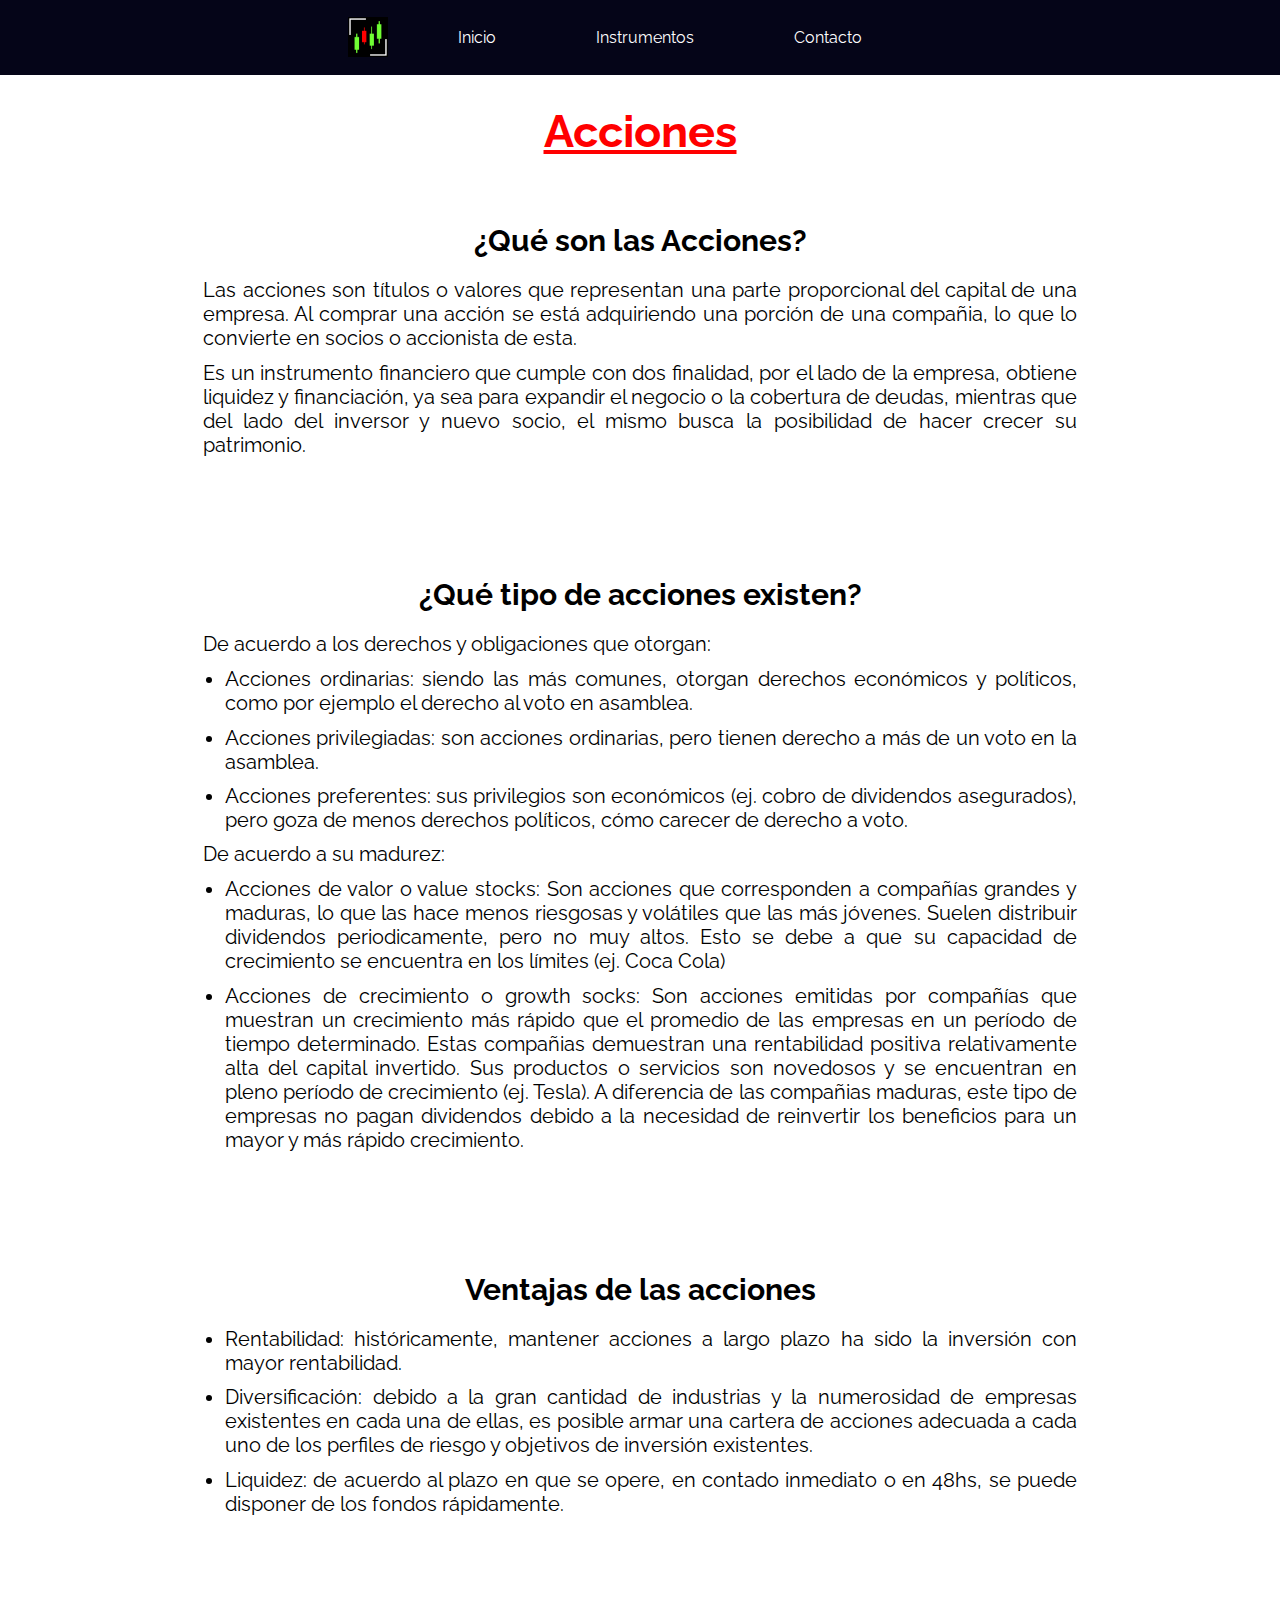
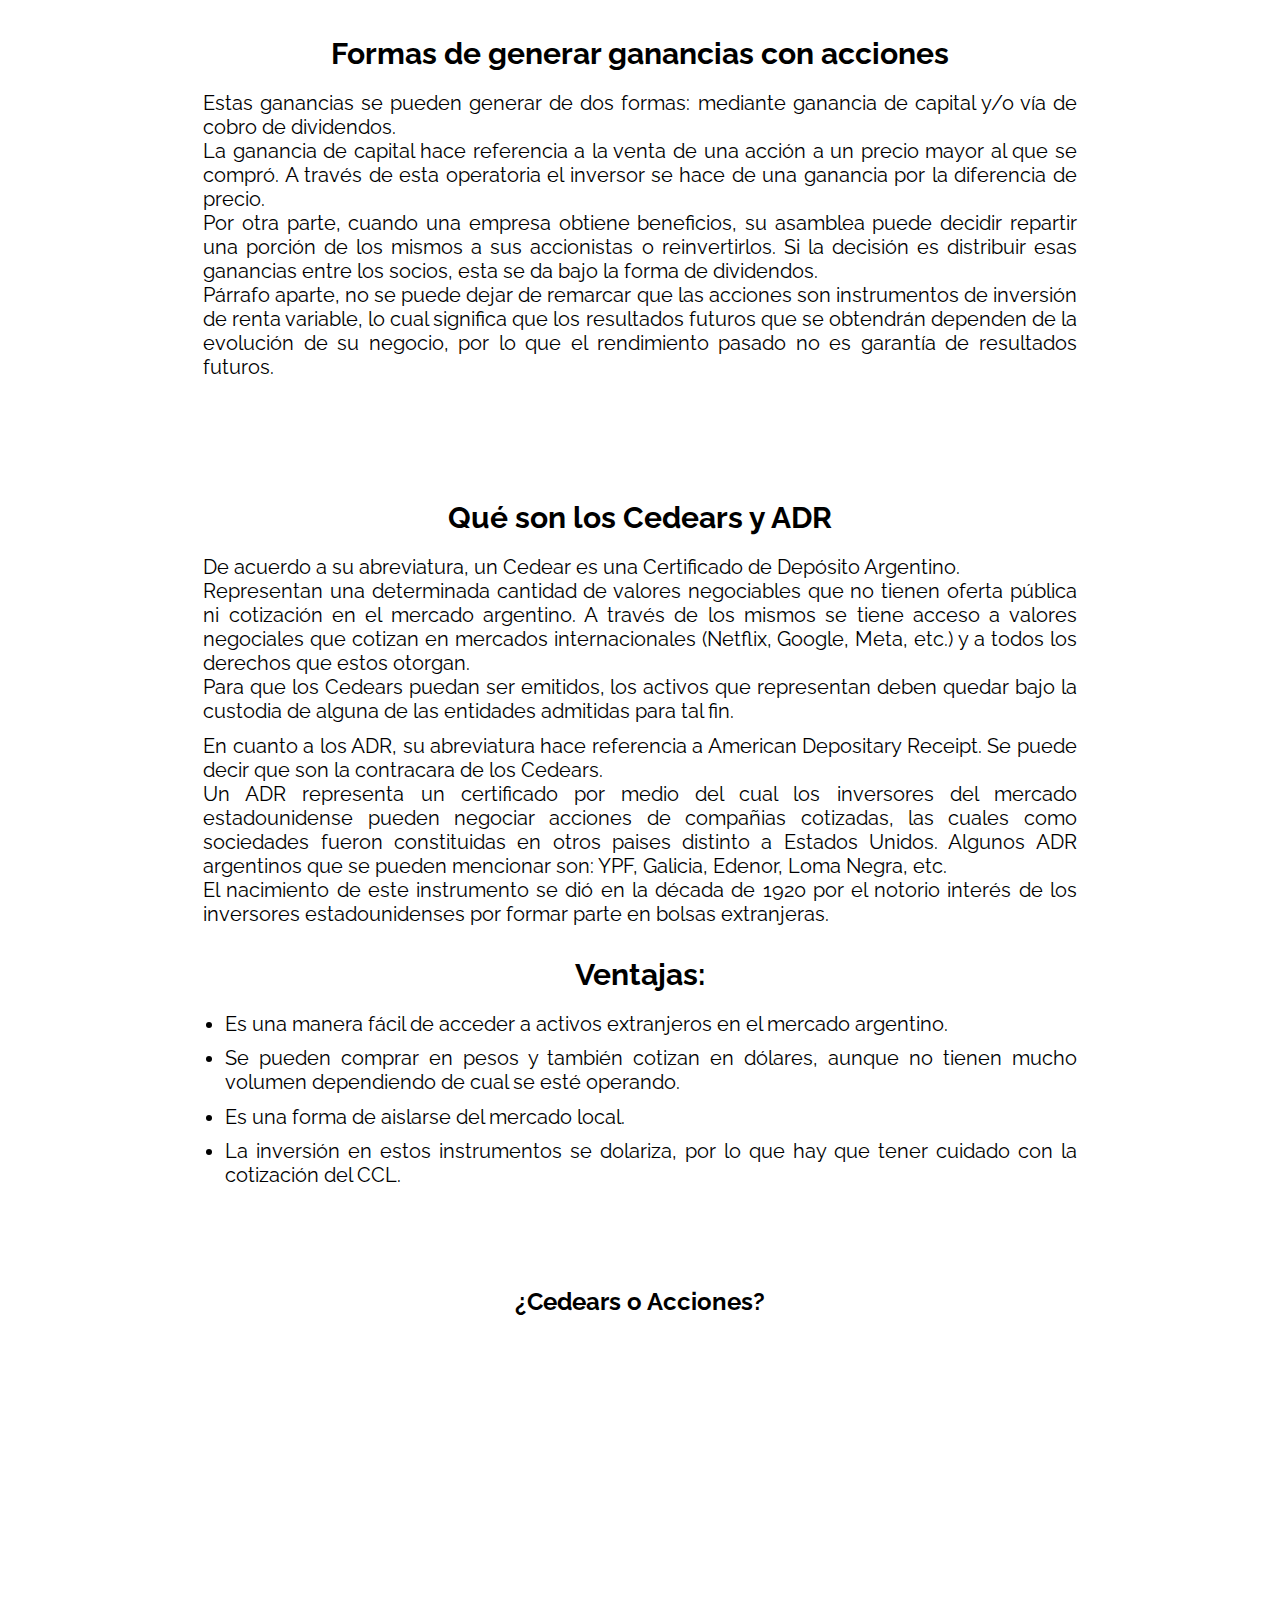
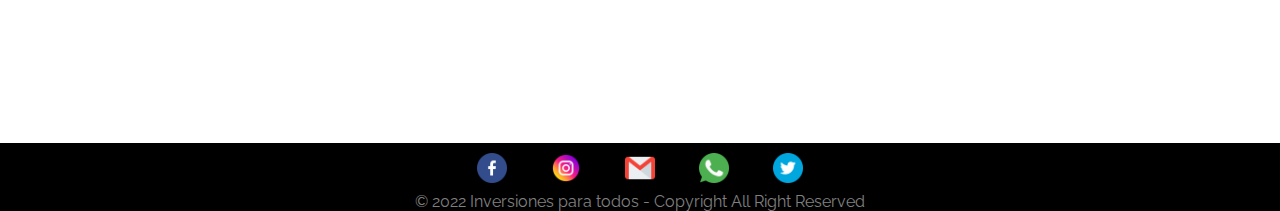
<file: AccionesCedearsyADR.html>
<!DOCTYPE html>
<html lang="en">

<head>
    <meta charset="UTF-8">
    <meta http-equiv="X-UA-Compatible" content="IE=edge">
    <meta name="viewport" content="width=device-width, initial-scale=1.0">
    <title>Acciones, Cedears y ADR</title>
    <link href="https://fonts.googleapis.com/css2?family=Raleway:wght@300&display=swap" rel="stylesheet">
    <link rel="icon" href="img/IPT.ico">
    <link rel="stylesheet" href="css/styles.css">
</head>

<body>

    <header>

        <nav class="flex">

            <div class="menu">
                <div class="logo">
                    <img src="img/IPT.png" alt="logo IPT">
                </div>

                <div class="links">
                    <a href="index.html">Inicio</a>
                    <a href="instrumentos.html">Instrumentos</a>
                    <a href="contacto.html">Contacto</a>
                </div>
            </div>
        </nav>

    </header>

    <main>
        <h1 class="titulo-instrumento">Acciones</h1>

        <section>

            <h2 class="subtitulos-instrumentos">¿Qué son las Acciones?</h2>

            <p class="parrafos-instrumentos">Las acciones son títulos o valores que representan una parte proporcional del capital de una empresa. Al
                comprar una acción se está adquiriendo una porción de una compañia, lo que lo convierte en socios o
                accionista de esta.</p>

            <p class="parrafos-instrumentos">Es un instrumento financiero que cumple con dos finalidad, por el lado de la empresa, obtiene liquidez y
                financiación, ya sea para expandir el negocio o la cobertura de deudas, mientras que del lado del
                inversor y nuevo socio, el mismo busca la posibilidad de hacer crecer su patrimonio.</p>

        </section>

        <section>

            <h2 class="subtitulos-instrumentos">¿Qué tipo de acciones existen?</h2>

            <p class="parrafos-instrumentos">De acuerdo a los derechos y obligaciones que otorgan:</p>
        
            <ul class="ul-instrumentos">
                <li>Acciones ordinarias: siendo las más comunes, otorgan derechos económicos y políticos, como por
                    ejemplo el derecho al voto en asamblea.</li>
                <li>Acciones privilegiadas: son acciones ordinarias, pero tienen derecho a más de un voto en la
                    asamblea.</li>
                <li>Acciones preferentes: sus privilegios son económicos (ej. cobro de dividendos asegurados), pero goza
                    de menos derechos políticos, cómo carecer de derecho a voto.</li>
            </ul>

            <p class="parrafos-instrumentos">De acuerdo a su madurez:</p>

            <ul class="ul-instrumentos">
                <li>Acciones de valor o value stocks: Son acciones que corresponden a compañías grandes y maduras, lo que las hace menos riesgosas y volátiles que las más jóvenes. Suelen distribuir dividendos periodicamente, pero no muy altos. Esto se debe a que su capacidad de crecimiento se encuentra en los límites (ej. Coca Cola)</li>
                <li>Acciones de crecimiento o growth socks: Son acciones emitidas por compañías que muestran un crecimiento más rápido que el promedio de las empresas en un período de tiempo determinado. Estas compañias demuestran una rentabilidad positiva relativamente alta del capital invertido. Sus productos o servicios son novedosos y se encuentran en pleno período de crecimiento (ej. Tesla). A diferencia de las compañias maduras, este tipo de empresas no pagan dividendos debido a la necesidad de reinvertir los beneficios para un mayor y más rápido crecimiento.</li>
            </ul>

        </section>

        <section>

            <h2 class="subtitulos-instrumentos">Ventajas de las acciones</h2>

            <ul class="ul-instrumentos">
                <li>Rentabilidad: históricamente, mantener acciones a largo plazo ha sido la inversión con mayor
                    rentabilidad.
                </li>
                <li>Diversificación: debido a la gran cantidad de industrias y la numerosidad de empresas existentes en
                    cada una de ellas, es posible armar una cartera de acciones adecuada a cada uno de los perfiles de
                    riesgo y objetivos de inversión existentes.</li>
                <li>Liquidez: de acuerdo al plazo en que se opere, en contado inmediato o en 48hs, se puede disponer de
                    los fondos rápidamente.</li>
            </ul>

        </section>

        <section>

            <h2 class="subtitulos-instrumentos">Formas de generar ganancias con acciones</h2>

            <p class="parrafos-instrumentos">Estas ganancias se pueden generar de dos formas: mediante ganancia de capital y/o vía de cobro de
                dividendos. <br> La ganancia de capital hace referencia a la venta de una acción a un precio mayor al que se compró. A
                través de esta operatoria el inversor se hace de una ganancia por la diferencia de precio. <br> Por otra parte, cuando una empresa obtiene beneficios, su asamblea puede decidir repartir una porción de
                los mismos a sus accionistas o reinvertirlos. Si la decisión es distribuir esas ganancias entre los
                socios, esta se da bajo la forma de dividendos. <br> Párrafo aparte, no se puede dejar de remarcar que las acciones son instrumentos de inversión de renta
                variable, lo cual significa que los resultados futuros que se obtendrán dependen de la evolución de su
                negocio, por lo que el rendimiento pasado no es garantía de resultados futuros.
            </p>

        </section>

        <section>

            <h2 class="subtitulos-instrumentos">Qué son los Cedears y ADR</h2>

            <p class="parrafos-instrumentos">De acuerdo a su abreviatura, un Cedear es una Certificado de Depósito Argentino. <br> Representan una determinada cantidad de valores negociables que no tienen oferta pública ni cotización en
                el mercado argentino. A través de los mismos se tiene acceso a valores negociales que cotizan en
                mercados internacionales (Netflix, Google, Meta, etc.) y a todos los derechos que estos otorgan. <br> Para que los Cedears puedan ser emitidos, los activos que representan deben quedar bajo la custodia de
                alguna de las entidades admitidas para tal fin.</p>
            <p class="parrafos-instrumentos">En cuanto a los ADR, su abreviatura hace referencia a American Depositary Receipt. Se puede decir que son la contracara de los Cedears. <br> Un ADR representa un certificado por medio del cual los inversores del mercado estadounidense pueden negociar acciones de compañias cotizadas, las cuales como sociedades fueron constituidas en otros paises distinto a Estados Unidos. Algunos ADR argentinos que se pueden mencionar son: YPF, Galicia, Edenor, Loma Negra, etc. <br> El nacimiento de este instrumento se dió en la década de 1920 por el notorio interés de los inversores estadounidenses por formar parte en bolsas extranjeras.</p>

            <h2 class="subtitulos-instrumentos">Ventajas:</h2>
            <ul class="ul-instrumentos">
                <li>Es una manera fácil de acceder a activos extranjeros en el mercado argentino.</li>
                <li>Se pueden comprar en pesos y también cotizan en dólares, aunque no tienen mucho volumen dependiendo
                    de cual se esté operando.</li>
                <li>Es una forma de aislarse del mercado local.</li>
                <li>La inversión en estos instrumentos se dolariza, por lo que hay que tener cuidado con la cotización
                    del CCL.
                </li>
            </ul>

        </section>

        <section>

            <h2>¿Cedears o Acciones?</h2>

            <div class="contenedor4">
                <div class="videoResponsive3">
                    <iframe width="560" height="315" src="https://www.youtube.com/embed/bAaKB0gLeME"
                        title="YouTube video player" frameborder="0"
                        allow="accelerometer; autoplay; clipboard-write; encrypted-media; gyroscope; picture-in-picture"
                        allowfullscreen></iframe>
                </div>
            </div>

        </section>

    </main>

    <footer>
        <div class="red-social">
            <a target="_blank" href="https://facebook.com/"> <img src="./img/iconos/facebook.png" width="30"
                    alt="logoFacebook"></a>
            <a target="_blank" href="https://instagram.com/"> <img src="./img/iconos/instagram.png" width="30"
                    alt="logoInstagram"></a>
            <a target="_blank" href="mailto:inversionesparatodos@gmail.com"> <img src="./img/iconos/gmail.png"
                    width="30" alt="logoGmail"></a>
            <a target="_blank"
                href="https://wa.me/+5492235416866?text=Me%20gustaria%20recibir%20mas%20info%20sobre%20la%20academia...">
                <img src="./img/iconos/whatsapp.png" width="30" alt="logoWhatsapp"></a> <a target="_blank"
                href="https://twitter.com/?lang=es"> <img src="./img/iconos/gorjeo.png" width="30"
                    alt="logoTwitter"></a>
        </div>
        <p> &copy; 2022 Inversiones para todos - Copyright All Right Reserved </p>
    </footer>

</body>

</html>
</file>
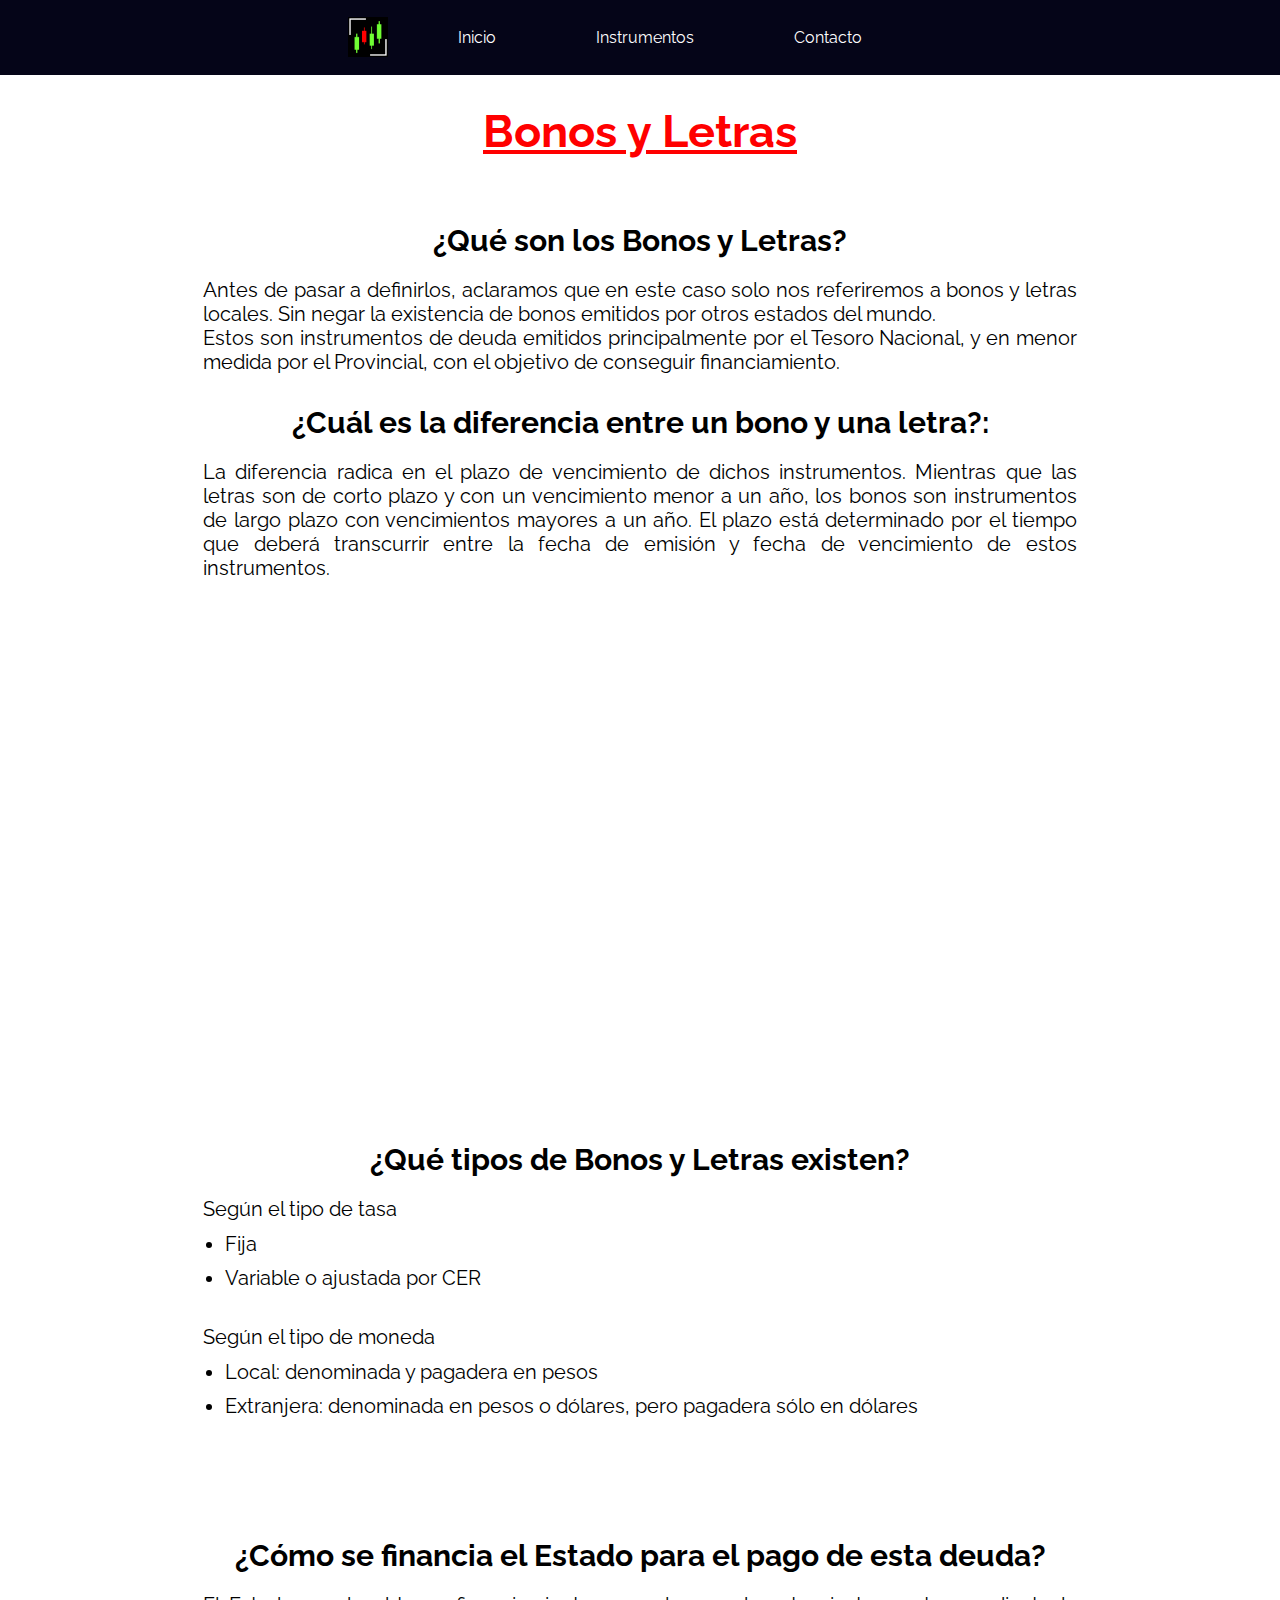
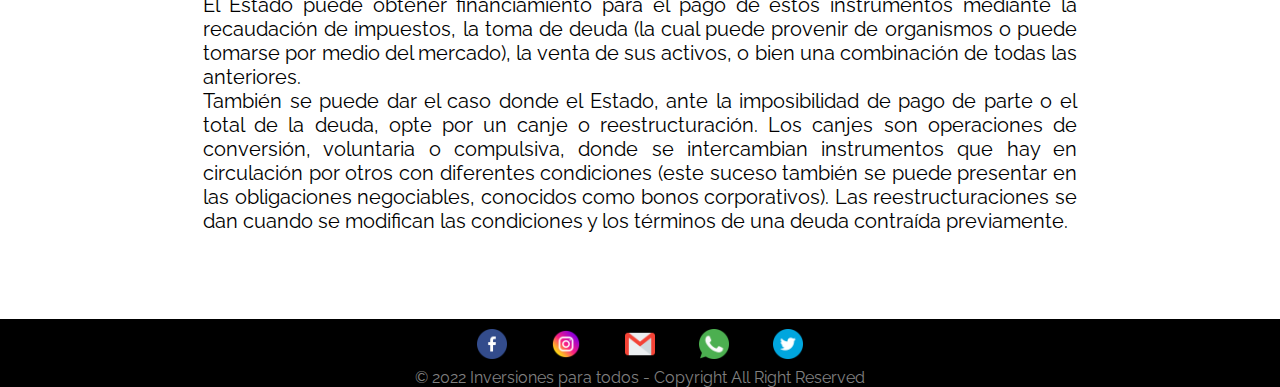
<file: Bonos.html>
<!DOCTYPE html>
<html lang="en">

<head>
    <meta charset="UTF-8">
    <meta http-equiv="X-UA-Compatible" content="IE=edge">
    <meta name="viewport" content="width=device-width, initial-scale=1.0">
    <title>Bono y Letras</title>
    <link href="https://fonts.googleapis.com/css2?family=Raleway:wght@300&display=swap" rel="stylesheet">
    <link rel="icon" href="img/IPT.ico">
    <link rel="stylesheet" href="css/styles.css">
</head>
<body>
    <header>
        <nav class="flex">

            <div class="menu">
                <div class="logo">
                    <img src="img/IPT.png" alt="logo IPT">
                </div>

                <div class="links">
                    <a href="index.html">Inicio</a>
                    <a href="instrumentos.html">Instrumentos</a>
                    <a href="contacto.html">Contacto</a>
                </div>
            </div>
        </nav>
    </header>
    <main>
        <h1 class="titulo-instrumento">Bonos y Letras</h1>
        <section>
            <h2 class="subtitulos-instrumentos">¿Qué son los Bonos y Letras?</h2>
            <p class="parrafos-instrumentos">Antes de pasar a definirlos, aclaramos que en este caso solo nos referiremos a bonos y letras locales. Sin negar la existencia de bonos emitidos por otros estados del mundo. <br> Estos son instrumentos de deuda emitidos principalmente por el Tesoro Nacional, y en menor medida por el Provincial, con el objetivo de conseguir financiamiento. <br>
            <h2 class="subtitulos-instrumentos">¿Cuál es la diferencia entre un bono y una letra?:</h2> 
            <p class="parrafos-instrumentos">La diferencia radica en el plazo de vencimiento de dichos instrumentos. Mientras que las letras son de corto plazo y con un vencimiento menor a un año, los  bonos son instrumentos de largo plazo con vencimientos mayores a un año. El plazo está determinado por el tiempo que deberá transcurrir entre la fecha de emisión y fecha de vencimiento de estos instrumentos.</p>
        </section>
        <section>
            <div class="contenedor3">
                <div class="videoResponsive2">
                    <iframe width="560" height="315" src="https://www.youtube.com/embed/OYlaMzBDM84"
                        title="YouTube video player" frameborder="0"
                        allow="accelerometer; autoplay; clipboard-write; encrypted-media; gyroscope; picture-in-picture"
                        allowfullscreen></iframe>
                </div>
            </div>
        </section>

        <section>

            <h2 class="subtitulos-instrumentos">¿Qué tipos de Bonos y Letras existen?</h2>

            <p class="parrafos-instrumentos">Según el tipo de tasa </p>
                <ul class="ul-instrumentos">
                    <li>Fija</li>
                    <li>Variable o ajustada por CER</li> <br>
                </ul>
             
            <p class="parrafos-instrumentos">Según el tipo de moneda</p> 
                <ul class="ul-instrumentos">
                    <li>Local: denominada y pagadera en pesos</li>
                    <li>Extranjera: denominada en pesos o dólares, pero pagadera sólo en dólares</li>
                </ul>
            </ul>

        </section>

        <section>

            <h2 class="subtitulos-instrumentos">¿Cómo se financia el Estado para el pago de esta deuda?</h2>

            <p class="parrafos-instrumentos">El Estado puede obtener financiamiento para el pago de estos instrumentos mediante la recaudación de
                impuestos, la toma de deuda (la cual puede provenir de organismos o puede tomarse por medio del
                mercado), la venta de sus activos, o bien una combinación de todas las anteriores. <br> También se puede dar el caso donde el Estado, ante la imposibilidad de pago de parte o el total de la
                deuda, opte por un canje o reestructuración. Los canjes son operaciones de conversión, voluntaria o
                compulsiva, donde se intercambian instrumentos que hay en circulación por otros con diferentes
                condiciones (este suceso también se puede presentar en las obligaciones negociables, conocidos como
                bonos corporativos). Las reestructuraciones se dan cuando se modifican las condiciones y los términos de
                una deuda contraída previamente.</p>

        </section>

    </main>

    <footer>
        <div class="red-social">
            <a target="_blank" href="https://facebook.com/"> <img src="./img/iconos/facebook.png" width="30"
                    alt="logoFacebook"></a>
            <a target="_blank" href="https://instagram.com/"> <img src="./img/iconos/instagram.png" width="30"
                    alt="logoInstagram"></a>
            <a target="_blank" href="mailto:inversionesparatodos@gmail.com"> <img src="./img/iconos/gmail.png"
                    width="30" alt="logoGmail"></a>
            <a target="_blank"
                href="https://wa.me/+5492235416866?text=Me%20gustaria%20recibir%20mas%20info%20sobre%20la%20academia...">
                <img src="./img/iconos/whatsapp.png" width="30" alt="logoWhatsapp"></a> <a target="_blank"
                href="https://twitter.com/?lang=es"> <img src="./img/iconos/gorjeo.png" width="30"
                    alt="logoTwitter"></a>
        </div>
        <p> &copy; 2022 Inversiones para todos - Copyright All Right Reserved </p>
    </footer>

</body>

</html>
</file>
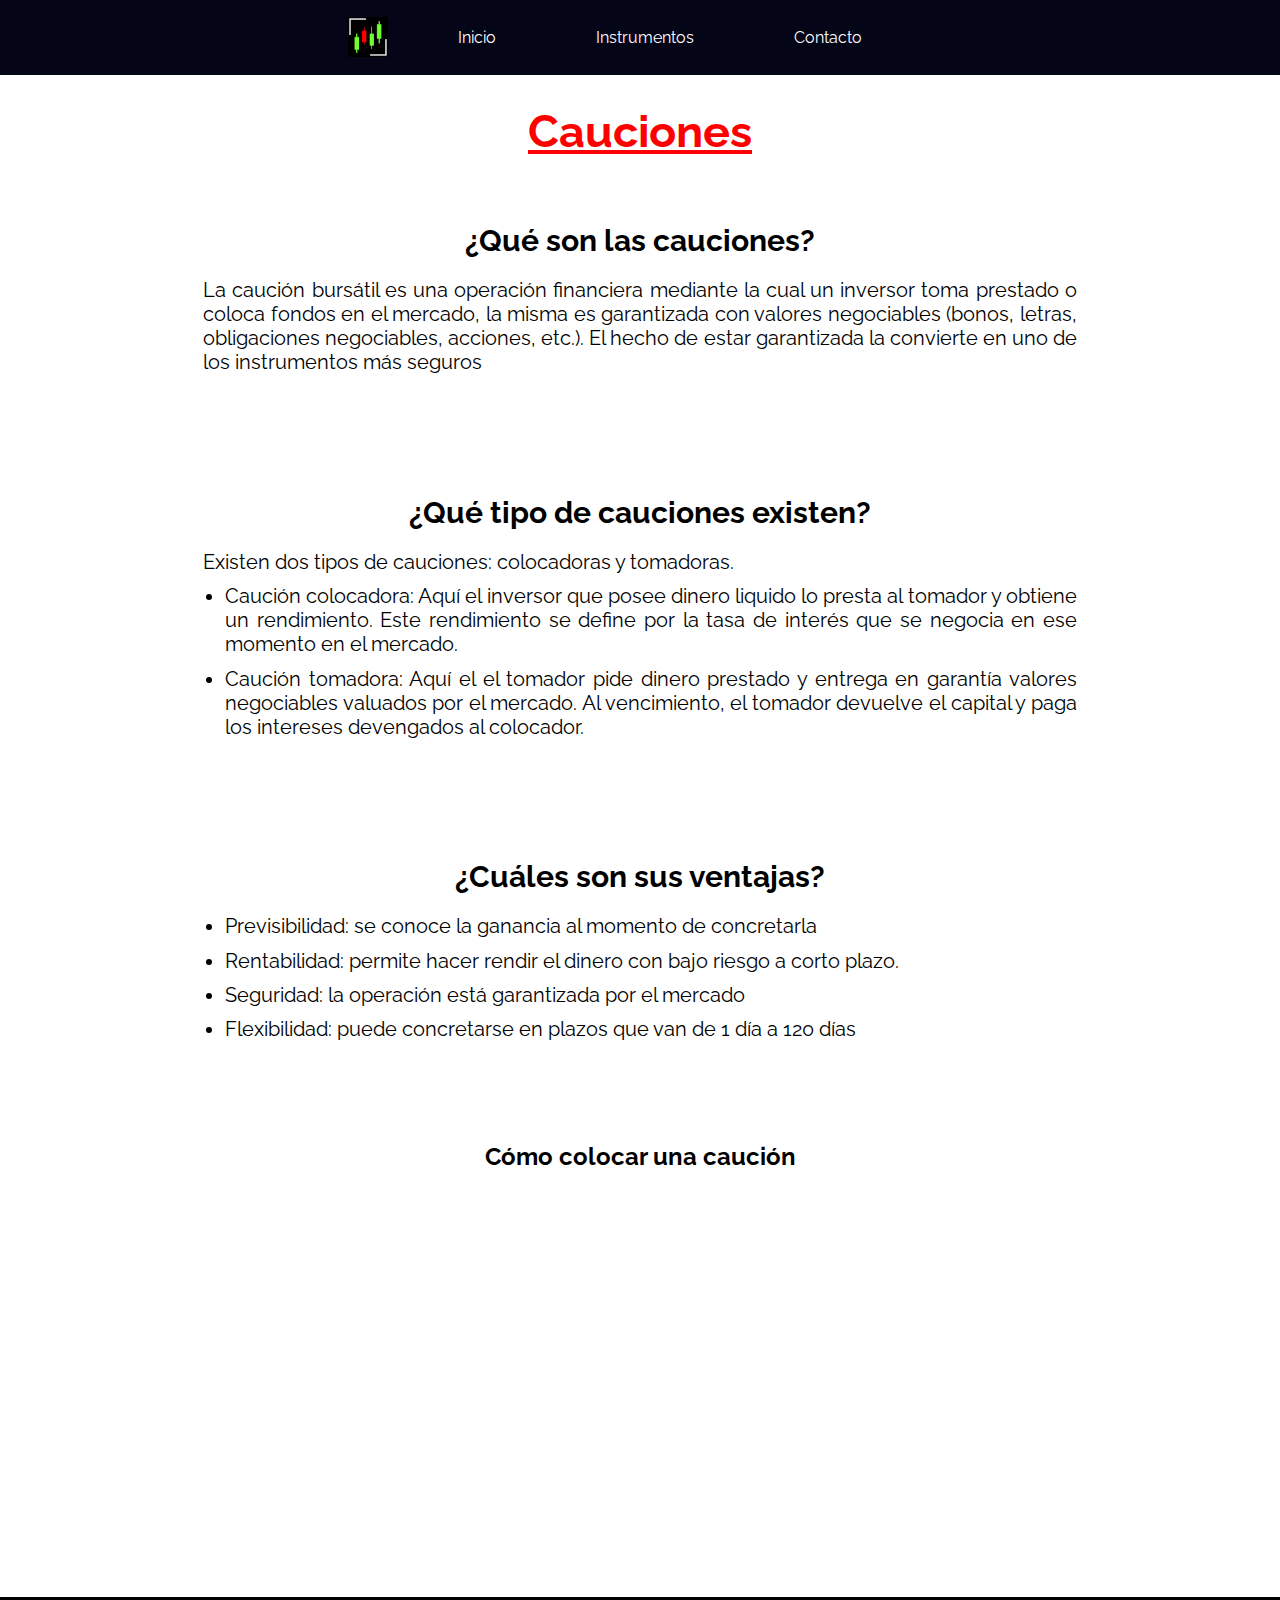
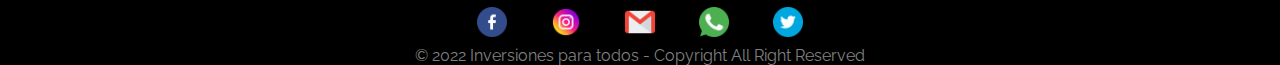
<file: Cauciones.html>
<!DOCTYPE html>
<html lang="en">

<head>
    <meta charset="UTF-8">
    <meta http-equiv="X-UA-Compatible" content="IE=edge">
    <meta name="viewport" content="width=device-width, initial-scale=1.0">
    <title>Cauciones</title>
    <link href="https://fonts.googleapis.com/css2?family=Raleway:wght@300&display=swap" rel="stylesheet">
    <link rel="icon" href="img/IPT.ico">
    <link rel="stylesheet" href="css/styles.css">
</head>

<body>

    <header>

        <nav class="flex">

            <div class="menu">
                <div class="logo">
                    <img src="img/IPT.png" alt="logo IPT">
                </div>

                <div class="links">
                    <a href="index.html">Inicio</a>
                    <a href="instrumentos.html">Instrumentos</a>
                    <a href="contacto.html">Contacto</a>
                </div>
            </div>
        </nav>

    </header>

    <main>
        <h1 class="titulo-instrumento">Cauciones</h1>

        <section>

            <h2 class="subtitulos-instrumentos">¿Qué son las cauciones?</h2>

            <p class="parrafos-instrumentos">La caución bursátil es una operación financiera mediante la cual un inversor toma prestado o coloca
                fondos en el mercado, la misma es garantizada con valores negociables (bonos, letras, obligaciones
                negociables, acciones, etc.). El hecho de estar garantizada la convierte en uno de los instrumentos más
                seguros</p>

        </section>

        <section>

            <h2 class="subtitulos-instrumentos">¿Qué tipo de cauciones existen?</h2>

            <p class="parrafos-instrumentos">Existen dos tipos de cauciones: colocadoras y tomadoras.</p>

            <ul class="ul-instrumentos">
                <li>Caución colocadora: Aquí el inversor que posee dinero liquido lo presta al tomador y obtiene un
                rendimiento. Este rendimiento se define por la tasa de interés que se negocia en ese momento en el
                mercado.</li>

                <li>Caución tomadora: Aquí el el tomador pide dinero prestado y entrega en garantía valores
                negociables valuados por el mercado. Al vencimiento, el tomador devuelve el capital y paga los
                intereses devengados al colocador.</li>

        </section>

        <section>

            <h2 class="subtitulos-instrumentos">¿Cuáles son sus ventajas?</h2>

            <ul class="ul-instrumentos">
                <li>Previsibilidad: se conoce la ganancia al momento de concretarla</li>
                <li>Rentabilidad: permite hacer rendir el dinero con bajo riesgo a corto plazo.</li>
                <li>Seguridad: la operación está garantizada por el mercado</li>
                <li>Flexibilidad: puede concretarse en plazos que van de 1 día a 120 días</li>
            </ul>

        </section>

        <section>

            <h2>Cómo colocar una caución</h2>

            <div class="contenedor2">
                <div class="videoResponsive">
                    <iframe width="560" height="315" src="https://www.youtube.com/embed/Xzvla6iBb50"
                        title="YouTube video player" frameborder="0"
                        allow="accelerometer; autoplay; clipboard-write; encrypted-media; gyroscope; picture-in-picture"
                        allowfullscreen></iframe>
                </div>
            </div>

        </section>
    </main>

    <footer>
        <div class="red-social">
            <a target="_blank" href="https://facebook.com/"> <img src="./img/iconos/facebook.png" width="30"
                    alt="logoFacebook"></a>
            <a target="_blank" href="https://instagram.com/"> <img src="./img/iconos/instagram.png" width="30"
                    alt="logoInstagram"></a>
            <a target="_blank" href="mailto:inversionesparatodos@gmail.com"> <img src="./img/iconos/gmail.png"
                    width="30" alt="logoGmail"></a>
            <a target="_blank"
                href="https://wa.me/+5492235416866?text=Me%20gustaria%20recibir%20mas%20info%20sobre%20la%20academia...">
                <img src="./img/iconos/whatsapp.png" width="30" alt="logoWhatsapp"></a> <a target="_blank"
                href="https://twitter.com/?lang=es"> <img src="./img/iconos/gorjeo.png" width="30"
                    alt="logoTwitter"></a>
        </div>
        <p> &copy; 2022 Inversiones para todos - Copyright All Right Reserved </p>
    </footer>

</body>

</html>
</file>
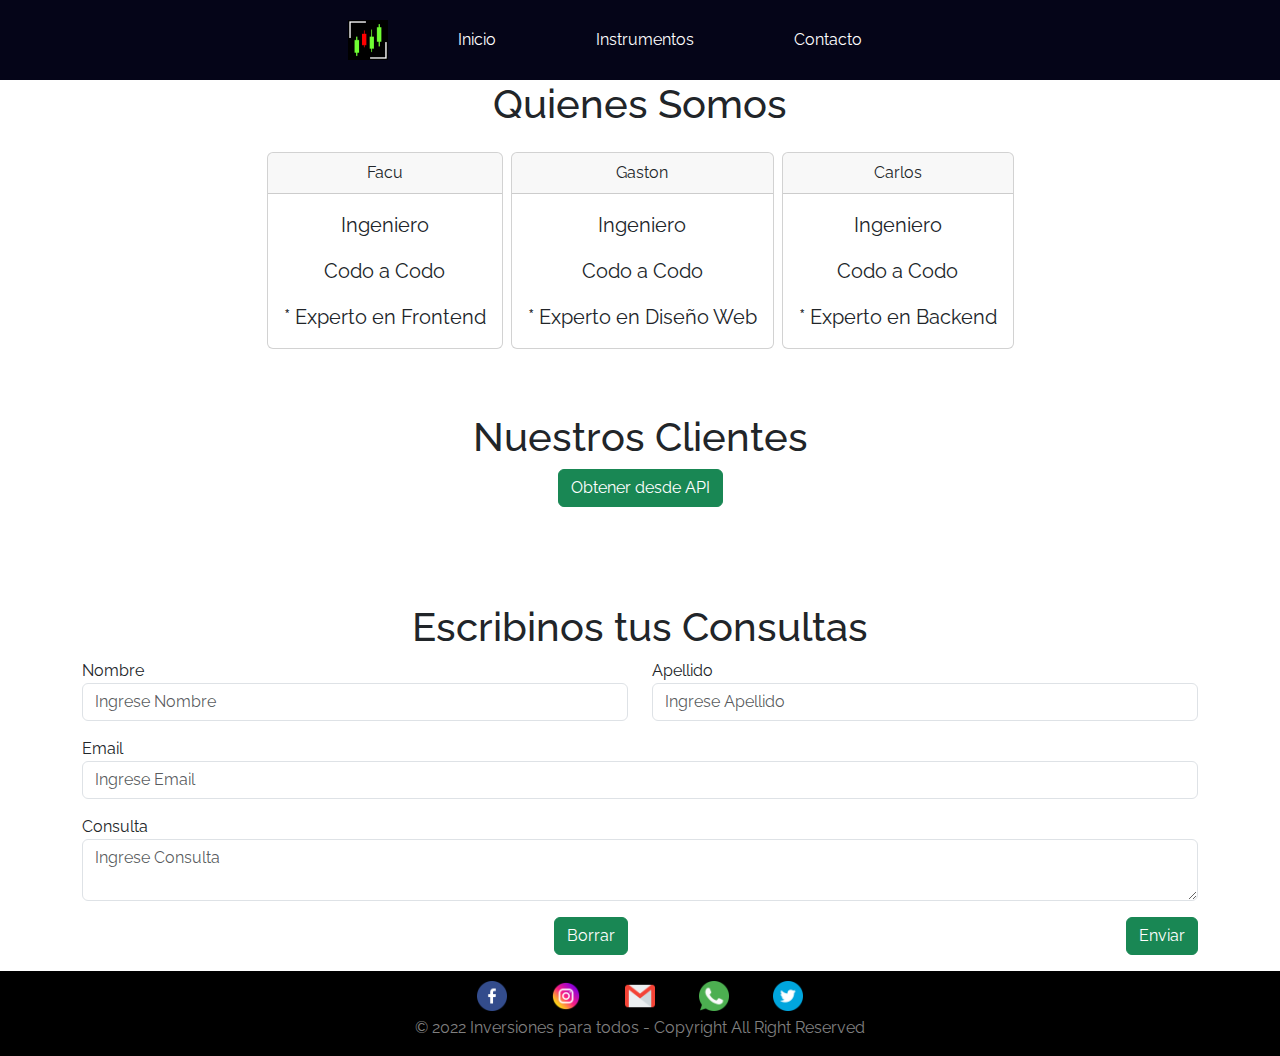
<file: contacto.html>
<!DOCTYPE html>
<html lang="en">
<head>
    <meta charset="UTF-8">
    <meta http-equiv="X-UA-Compatible" content="IE=edge">
    <meta name="viewport" content="width=device-width, initial-scale=1.0">
    <link href="https://cdn.jsdelivr.net/npm/bootstrap@5.2.1/dist/css/bootstrap.min.css" rel="stylesheet">
    <title>Contacto</title>
    <link href="https://fonts.googleapis.com/css2?family=Raleway:wght@300&display=swap" rel="stylesheet">
    <link rel="icon" href="img/IPT.ico">
    <link rel="stylesheet" href="css/styles.css">
</head>
<body>
        <header>
            <nav class="flex-container">
                <div class="menu">
                    <div class="logo">
                        <img src="img/IPT.png" alt="logo IPT">
                    </div>
    
                    <div class="links">
                        <a href="index.html">Inicio</a>
                        <a href="instrumentos.html">Instrumentos</a>
                        <a href="contacto.html">Contacto</a>
                    </div>
                </div>
            </nav>
        </header>
        <h1 align="center">Quienes Somos</h1>
        <div class="d-flex justify-content-center">
            <div class="card my-3 mx-1">
                <div class="card-header" align="center">
                  Facu
                </div>
                <div class="card-body">
                  <blockquote class="blockquote mb-0">
                    <p align="center">Ingeniero</p>
                    <p align="center">Codo a Codo</p>
                    <div class="textoGris">
                        * Experto en Frontend
                    </div>
                  </blockquote>
                </div>
            </div> 
            <div class="card my-3 mx-1">
                <div class="card-header" align="center">
                  Gaston
                </div>
                <div class="card-body">
                  <blockquote class="blockquote mb-0">
                    <p align="center">Ingeniero</p>
                    <p align="center">Codo a Codo</p>
                    <div class="textoGris">
                        * Experto en Diseño Web
                    </div>
                  </blockquote>
                </div>
            </div> 
            <div class="card my-3 mx-1">
                <div class="card-header" align="center">
                  Carlos
                </div>
                <div class="card-body">
                  <blockquote class="blockquote mb-0">
                    <p align="center">Ingeniero</p>
                    <p align="center">Codo a Codo</p>
                    <div class="textoGris">
                        * Experto en Backend
                    </div>
                  </blockquote>
                </div>
            </div> 
        </div>
        <div class="container my-5 text-center">
          <h1 align="center">Nuestros Clientes</h1>
          <button class="btn btn-success" onclick="traer_dos()">Obtener desde API</button>
          <div class="mt-5" id="contenido"></div>
        </div>
      <div class="container">
        <h1 align="center">Escribinos tus Consultas</h1>
        <form action="https://formspree.io/f/xbjbklpl" method="POST">
          <div class="row">
            <div class="col-md mb-3">
              <label for="fname">Nombre</label>
              <input type="text" id="fname" name="fname" placeholder="Ingrese Nombre" class="form-control" pattern=".{2,40}" title="Debe tener 2 o más caracteres" required>
            </div>
            <div class="col-md mb-3">
              <label for="lname">Apellido</label>
              <input type="text" id="lname" name="lname" placeholder="Ingrese Apellido" class="form-control" pattern=".{2,40}" title="Debe tener 2 o más caracteres" required>
            </div>
          </div>
          <div class="row">
            <div class="col-md mb-3">
              <label for="email">Email</label>
              <input type="text" id="email" name="email" placeholder="Ingrese Email" class="form-control" pattern="[a-z0-9._%+-]+@[a-z0-9.-]+\.[a-z]{2,}$" title="No es un email valido" required>
            </div>
          </div>
          <div class="row">
            <div class="col-md mb-3">
              <label for="consulta">Consulta</label>
              <textarea name="consulta" placeholder="Ingrese Consulta" class="form-control" required></textarea>
            </div>
          </div>
          <div class="row" align="right">
            <div class="col-md mb-3">
              <input type="reset" value="Borrar" class="btn btn-success">
            </div>
            <div class="col-md mb-3">
              <input type="submit" value="Enviar" class="btn btn-success">
            </div>
          </div>
        </form>
      </div>
    <script src="https://cdn.jsdelivr.net/npm/bootstrap@5.2.1/dist/js/bootstrap.bundle.min.js"></script>
    <script>
      var contenido = document.querySelector('#contenido');
      function traer_dos() {
          //fetch('texto.txt')
          fetch('https://randomuser.me/api')
              .then(res => res.json())
              .then(res => {
                  console.log(res)
                  console.log(res.results[0].email)
                  // contenido.innerHTML= `${res.results[0].email}`
                  contenido.innerHTML= `
                      <img src="${res.results[0].picture.large}" width="100px" class="img-fluid rounded-circle">
                      <p>Nombre: ${res.results[0].name.first}</p>
                      <p>Mail: ${res.results[0].email}</p>
                  `
              })
      }
    </script>
    <footer>
        <div class="red-social">
            <a target="_blank" href="https://facebook.com/">      <img src="./img/iconos/facebook.png" width="30" alt="logoFacebook"></a>
            <a target="_blank" href="https://instagram.com/">     <img src="./img/iconos/instagram.png" width="30" alt="logoInstagram"></a>
            <a target="_blank" href="mailto:inversionesparatodos@gmail.com"> <img src="./img/iconos/gmail.png" width="30" alt="logoGmail"></a>
            <a target="_blank" href="https://wa.me/+5492235416866?text=Me%20gustaria%20recibir%20mas%20info%20sobre%20la%20academia..."> <img src="./img/iconos/whatsapp.png" width="30" alt="logoWhatsapp"></a>                <a target="_blank" href="https://twitter.com/?lang=es"> <img src="./img/iconos/gorjeo.png" width="30" alt="logoTwitter"></a>
        </div>
        <p> &copy; 2022 Inversiones para todos - Copyright All Right Reserved </p>
    </footer>
</body>
</html>
</file>
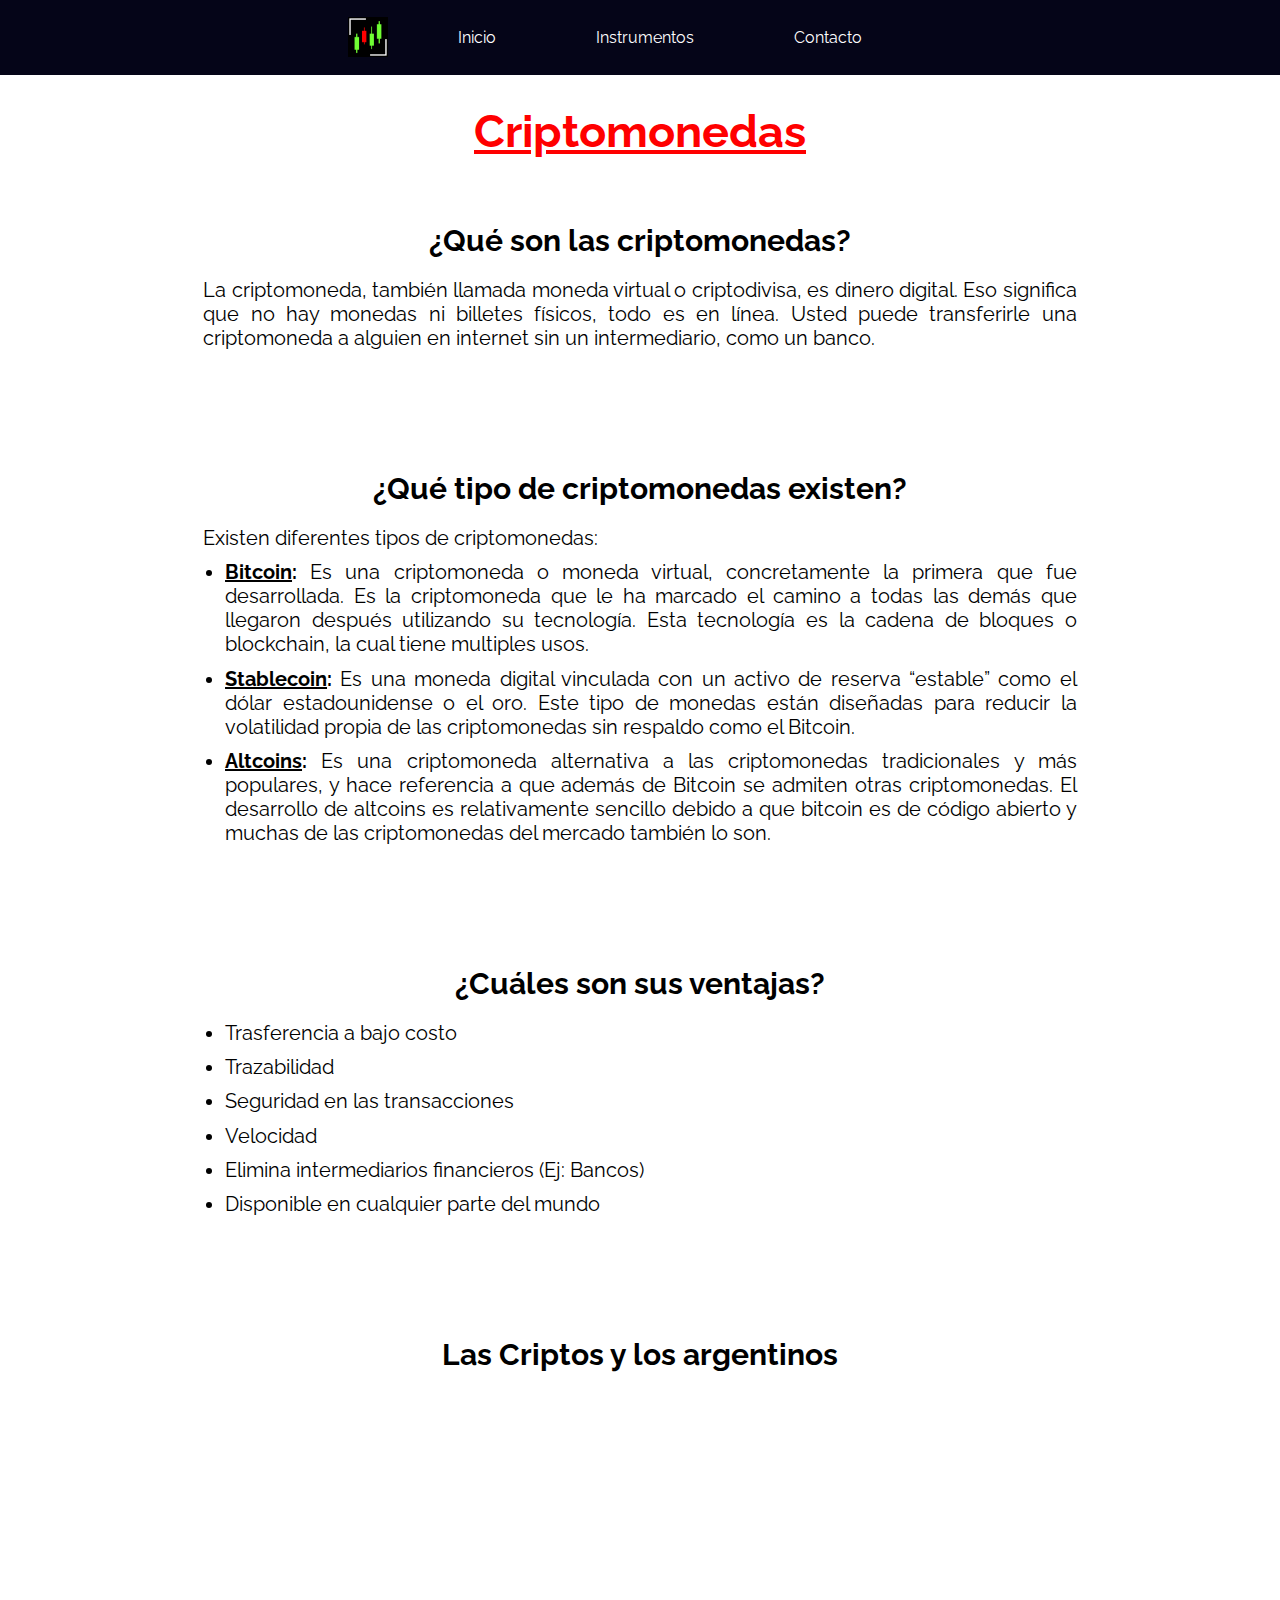
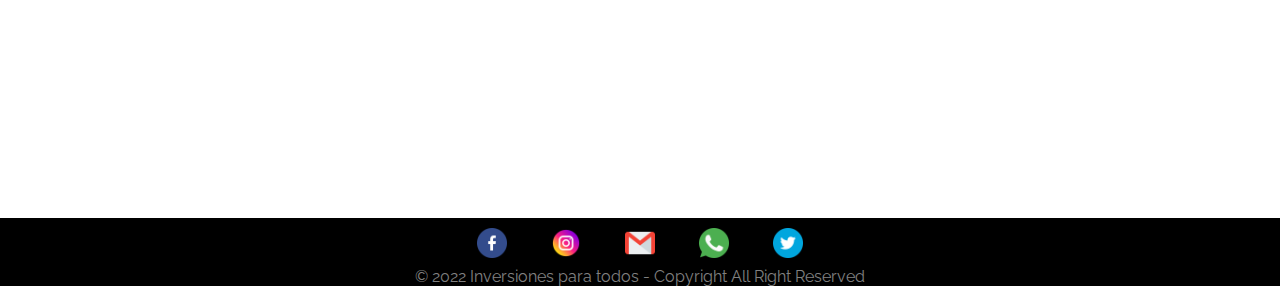
<file: Criptomonedas.html>
<!DOCTYPE html>
<html lang="en">

<head>
    <meta charset="UTF-8">
    <meta http-equiv="X-UA-Compatible" content="IE=edge">
    <meta name="viewport" content="width=device-width, initial-scale=1.0">
    <title>Criptomonedas</title>
    <link href="https://fonts.googleapis.com/css2?family=Raleway:wght@300&display=swap" rel="stylesheet">
    <link rel="icon" href="img/IPT.ico">
    <link rel="stylesheet" href="css/styles.css">
</head>

<body>

    <header>

        <nav class="flex">

            <div class="menu">
                <div class="logo">
                    <img src="img/IPT.png" alt="logo IPT">
                </div>

                <div class="links">
                    <a href="index.html">Inicio</a>
                    <a href="instrumentos.html">Instrumentos</a>
                    <a href="contacto.html">Contacto</a>
                </div>
            </div>
        </nav>

    </header>

    <main>
    <h1 class="titulo-instrumento">Criptomonedas</h1>

        <section>
            <h2 class="subtitulos-instrumentos">¿Qué son las criptomonedas?</h2>

            <p class="parrafos-instrumentos" > La criptomoneda, también llamada moneda virtual o criptodivisa, es dinero digital. Eso significa que no hay monedas ni billetes físicos, todo es en línea. Usted puede transferirle una criptomoneda a alguien en internet sin un intermediario, como un banco.</p>

        </section>

        <section>

            <h2 class="subtitulos-instrumentos" >¿Qué tipo de criptomonedas existen?</h2>

            <p class="parrafos-instrumentos">Existen diferentes tipos de criptomonedas:</p>

            <ul class="ul-instrumentos" >
                <li> <b><u>Bitcoin</u>:</b> Es una criptomoneda o moneda virtual, concretamente la primera que fue desarrollada. Es la criptomoneda que le ha marcado el camino a todas las demás que llegaron después utilizando su tecnología. Esta tecnología es la cadena de bloques o blockchain, la cual tiene multiples usos. </li>
                <li> <b><u>Stablecoin</u>:</b> Es una moneda digital vinculada con un activo de reserva “estable” como el dólar estadounidense o el oro. Este tipo de monedas están diseñadas para reducir la volatilidad propia de las criptomonedas sin respaldo como el Bitcoin. </li>
                <li> <b><u>Altcoins</u>:</b> Es una criptomoneda alternativa a las criptomonedas tradicionales y más populares, y hace referencia a que además de Bitcoin se admiten otras criptomonedas. El desarrollo de altcoins es relativamente sencillo debido a que bitcoin es de código abierto y muchas de las criptomonedas del mercado también lo son.</li>
            </ul>

        </section>

        <section>

            <h2 class="subtitulos-instrumentos" >¿Cuáles son sus ventajas?</h2>

            <ul class="ul-instrumentos">
                <li>Trasferencia a bajo costo</li>
                <li>Trazabilidad</li>
                <li>Seguridad en las transacciones</li>
                <li>Velocidad </li>
                <li>Elimina intermediarios financieros (Ej: Bancos) </li>
                <li>Disponible en cualquier parte del mundo </li>
            </ul>

        </section>

        <section>

            <h2 class="subtitulos-instrumentos">Las Criptos y los argentinos</h2>

            <div class="contenedor2">
                <div class="videoResponsive">
                    <iframe width="560" height="315" src="https://www.youtube.com/embed/eorki2k5YB8"
                        title="YouTube video player" frameborder="0"
                        allow="accelerometer; autoplay; clipboard-write; encrypted-media; gyroscope; picture-in-picture"
                        allowfullscreen></iframe>
                </div>
            </div>

        </section>

    </main>

    <footer>
        <div class="red-social">
            <a target="_blank" href="https://facebook.com/"> <img src="./img/iconos/facebook.png" width="30"
                    alt="logoFacebook"></a>
            <a target="_blank" href="https://instagram.com/"> <img src="./img/iconos/instagram.png" width="30"
                    alt="logoInstagram"></a>
            <a target="_blank" href="mailto:inversionesparatodos@gmail.com"> <img src="./img/iconos/gmail.png"
                    width="30" alt="logoGmail"></a>
            <a target="_blank"
                href="https://wa.me/+5492235416866?text=Me%20gustaria%20recibir%20mas%20info%20sobre%20la%20academia...">
                <img src="./img/iconos/whatsapp.png" width="30" alt="logoWhatsapp"></a> <a target="_blank"
                href="https://twitter.com/?lang=es"> <img src="./img/iconos/gorjeo.png" width="30"
                    alt="logoTwitter"></a>
        </div>
        <p> &copy; 2022 Inversiones para todos - Copyright All Right Reserved </p>
    </footer>

</body>

</html>
</file>
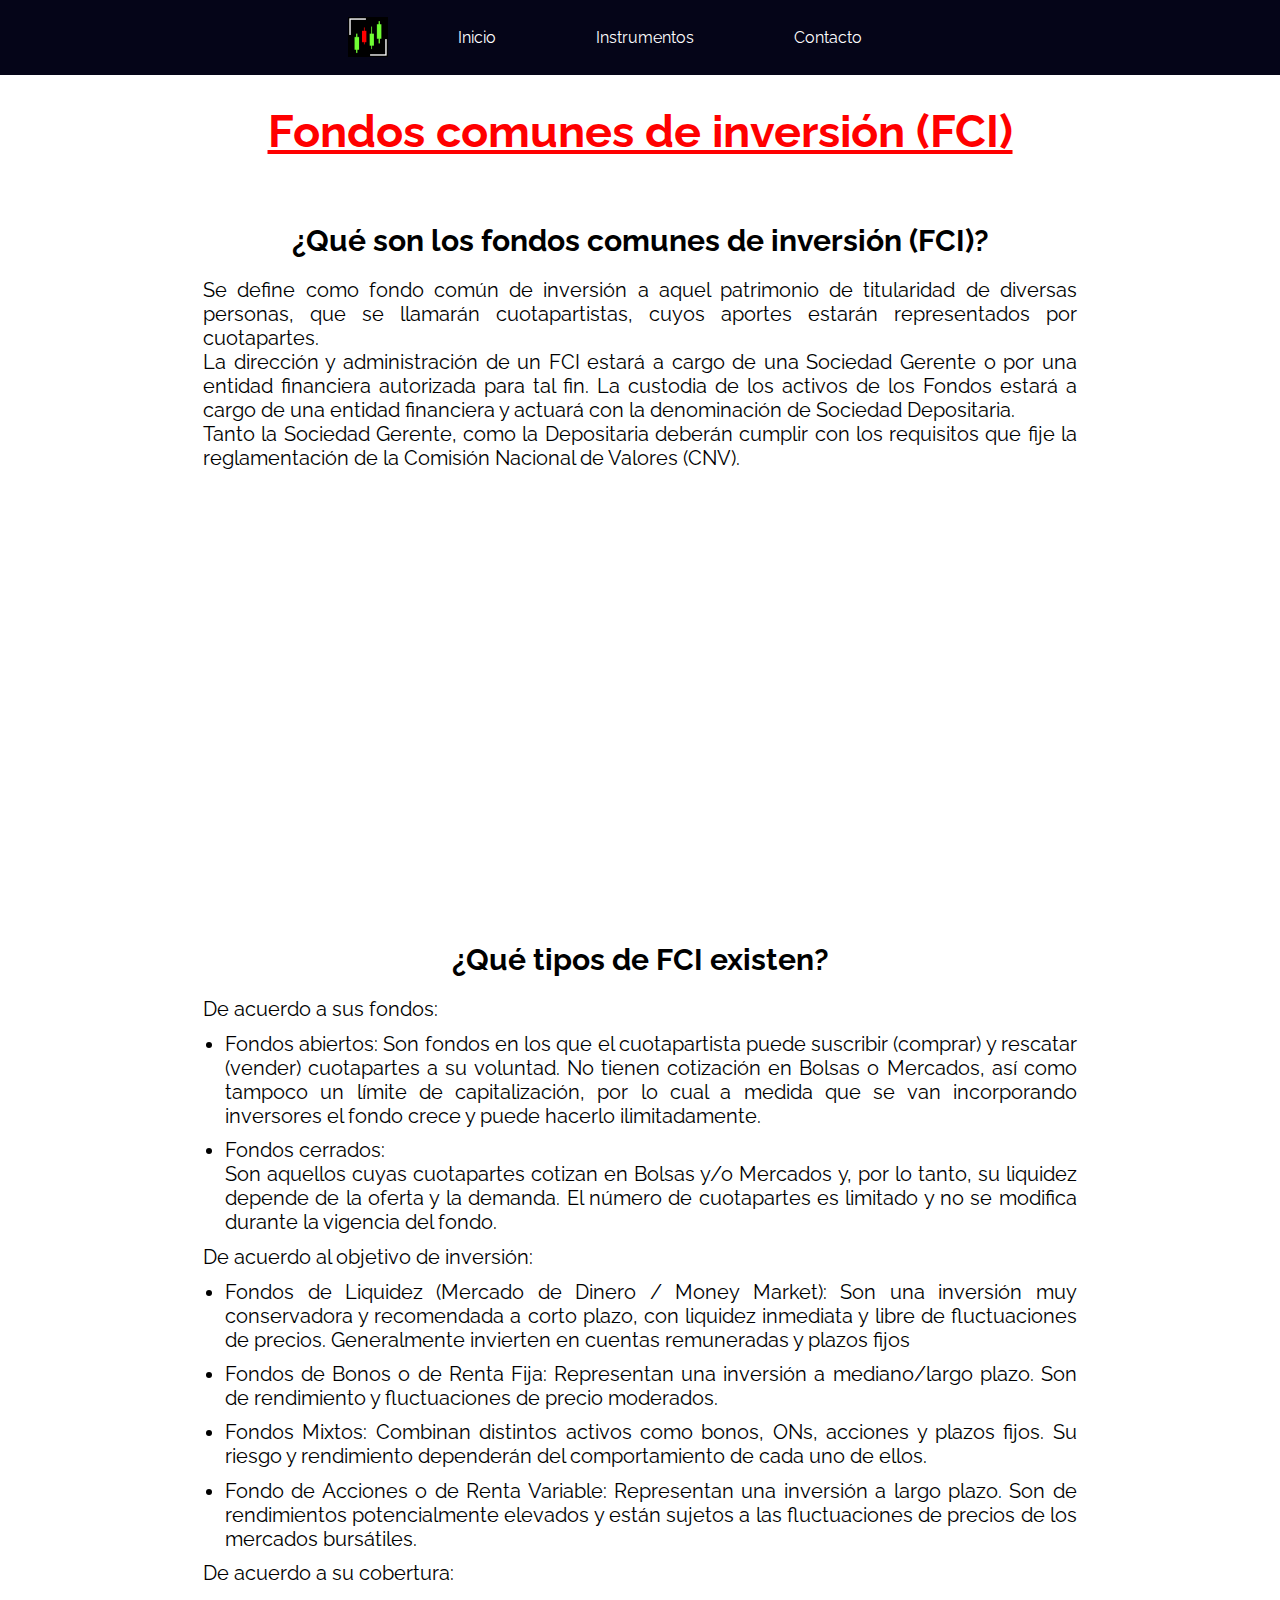
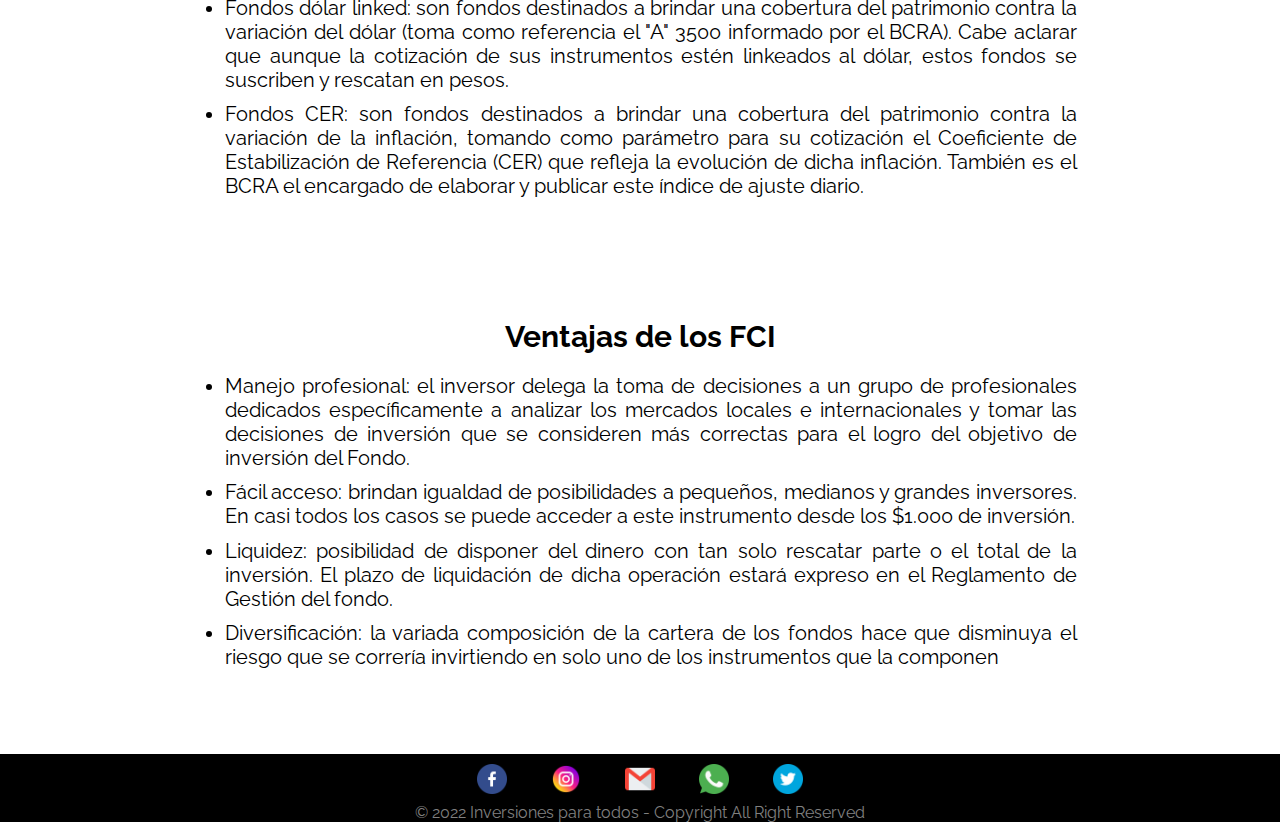
<file: FondosComunesdeInversion.html>
<!DOCTYPE html>
<html lang="en">

<head>
    <meta charset="UTF-8">
    <meta http-equiv="X-UA-Compatible" content="IE=edge">
    <meta name="viewport" content="width=device-width, initial-scale=1.0">
    <title>Fondos Comunes de Inversión</title>
    <link href="https://fonts.googleapis.com/css2?family=Raleway:wght@300&display=swap" rel="stylesheet">
    <link rel="icon" href="img/IPT.ico">
    <link rel="stylesheet" href="css/styles.css">
</head>

<body>

    <header>

        <nav class="flex">

            <div class="menu">
                <div class="logo">
                    <img src="img/IPT.png" alt="logo IPT">
                </div>

                <div class="links">
                    <a href="index.html">Inicio</a>
                    <a href="instrumentos.html">Instrumentos</a>
                    <a href="contacto.html">Contacto</a>
                </div>
            </div>
        </nav>

    </header>

    <main>
        <h1 class="titulo-instrumento">Fondos comunes de inversión (FCI)</h1>

        <section>

            <h2 class="subtitulos-instrumentos">¿Qué son los fondos comunes de inversión (FCI)?</h2>

            <p class="parrafos-instrumentos">Se define como fondo común de inversión a aquel patrimonio de titularidad de diversas personas, que se
                llamarán cuotapartistas, cuyos aportes estarán representados por cuotapartes. <br> La dirección y administración de un FCI estará a cargo de una Sociedad Gerente o por una entidad
                financiera autorizada para tal fin. La custodia de los activos de los Fondos estará a cargo de una
                entidad financiera y actuará con la denominación de Sociedad Depositaria. <br> Tanto la Sociedad Gerente,
                como la Depositaria deberán cumplir con los requisitos que fije la reglamentación de la Comisión
                Nacional de Valores (CNV).
            </p>

            <div class="contenedor5">
                <div class="videoResponsive4">
                    <iframe width="560" height="315" src="https://www.youtube.com/embed/T2w-6Txr5qA"
                        title="YouTube video player" frameborder="0"
                        allow="accelerometer; autoplay; clipboard-write; encrypted-media; gyroscope; picture-in-picture"
                        allowfullscreen></iframe>
                </div>
            </div>

        </section>

        <section>

            <h2 class="subtitulos-instrumentos">¿Qué tipos de FCI existen?</h2>

            <p class="parrafos-instrumentos"> De acuerdo a sus fondos: </p>

            <ul class="ul-instrumentos">
                
                <li>Fondos abiertos: Son fondos en los que el cuotapartista puede suscribir (comprar) y rescatar (vender)
                cuotapartes a su voluntad. No tienen cotización en Bolsas o Mercados, así como tampoco un límite de
                capitalización, por lo cual a medida que se van incorporando inversores el fondo crece y puede hacerlo
                ilimitadamente.</li>

                <li>Fondos cerrados:<br>Son aquellos cuyas cuotapartes cotizan en Bolsas y/o Mercados y, por lo tanto, su
                liquidez depende de la oferta y la demanda. El número de cuotapartes es limitado y no se modifica
                durante la vigencia del fondo.</li>
            </ul>

            <p class="parrafos-instrumentos">De acuerdo al objetivo de inversión:</p>
            <ul class="ul-instrumentos">
                <li>Fondos de Liquidez (Mercado de Dinero / Money Market): Son una inversión muy conservadora y recomendada a corto plazo, con liquidez inmediata y libre de
                    fluctuaciones de precios. Generalmente invierten en cuentas remuneradas y plazos fijos</li>
                <li>Fondos de Bonos o de Renta Fija: Representan una inversión a mediano/largo plazo. Son de rendimiento y fluctuaciones de precio
                    moderados.</li>
                <li>Fondos Mixtos: Combinan distintos activos como bonos, ONs, acciones y plazos fijos. Su riesgo y rendimiento
                    dependerán del comportamiento de cada uno de ellos.</li>
                <li>Fondo de Acciones o de Renta Variable: Representan una inversión a largo plazo. Son de rendimientos potencialmente elevados y están sujetos
                    a las fluctuaciones de precios de los mercados bursátiles.</li>
            </ul>

            <p class="parrafos-instrumentos"> De acuerdo a su cobertura:</p>
            <ul class="ul-instrumentos">
                <li>Fondos dólar linked: son fondos destinados a brindar una cobertura del patrimonio contra la
                    variación del dólar (toma como referencia el "A" 3500 informado por el BCRA). Cabe aclarar que
                    aunque la cotización de sus instrumentos estén linkeados al dólar, estos fondos se suscriben y
                    rescatan en pesos.</li>
                <li>Fondos CER: son fondos destinados a brindar una cobertura del patrimonio contra la variación de la
                    inflación, tomando como parámetro para su cotización el Coeficiente de Estabilización de Referencia
                    (CER) que refleja la evolución de dicha inflación. También es el BCRA el encargado de elaborar y
                    publicar este índice de ajuste diario.</li>
            </ul>

        </section>

        <section>

            <h2 class="subtitulos-instrumentos">Ventajas de los FCI</h2>
            <ul class="ul-instrumentos">
                <li>Manejo profesional: el inversor delega la toma de decisiones a un grupo de profesionales dedicados
                    específicamente a analizar los mercados locales e internacionales y tomar las decisiones de inversión
                    que se consideren más correctas para el logro del objetivo de inversión del Fondo.</li>

                <li>Fácil acceso: brindan igualdad de posibilidades a pequeños, medianos y grandes inversores. En casi todos
                    los casos se puede acceder a este instrumento desde los $1.000 de inversión.</li>

                <li>Liquidez: posibilidad de disponer del dinero con tan solo rescatar parte o el total de la inversión. El
                    plazo de liquidación de dicha operación estará expreso en el Reglamento de Gestión del fondo.</li>

                <li>Diversificación: la variada composición de la cartera de los fondos hace que disminuya el riesgo que se
                    correría invirtiendo en solo uno de los instrumentos que la componen</li>
            </ul>

        </section>

    </main>

    <footer>
        <div class="red-social">
            <a target="_blank" href="https://facebook.com/"> <img src="./img/iconos/facebook.png" width="30"
                    alt="logoFacebook"></a>
            <a target="_blank" href="https://instagram.com/"> <img src="./img/iconos/instagram.png" width="30"
                    alt="logoInstagram"></a>
            <a target="_blank" href="mailto:inversionesparatodos@gmail.com"> <img src="./img/iconos/gmail.png"
                    width="30" alt="logoGmail"></a>
            <a target="_blank"
                href="https://wa.me/+5492235416866?text=Me%20gustaria%20recibir%20mas%20info%20sobre%20la%20academia...">
                <img src="./img/iconos/whatsapp.png" width="30" alt="logoWhatsapp"></a> <a target="_blank"
                href="https://twitter.com/?lang=es"> <img src="./img/iconos/gorjeo.png" width="30"
                    alt="logoTwitter"></a>
        </div>
        <p> &copy; 2022 Inversiones para todos - Copyright All Right Reserved </p>
    </footer>

</body>

</html>
</file>
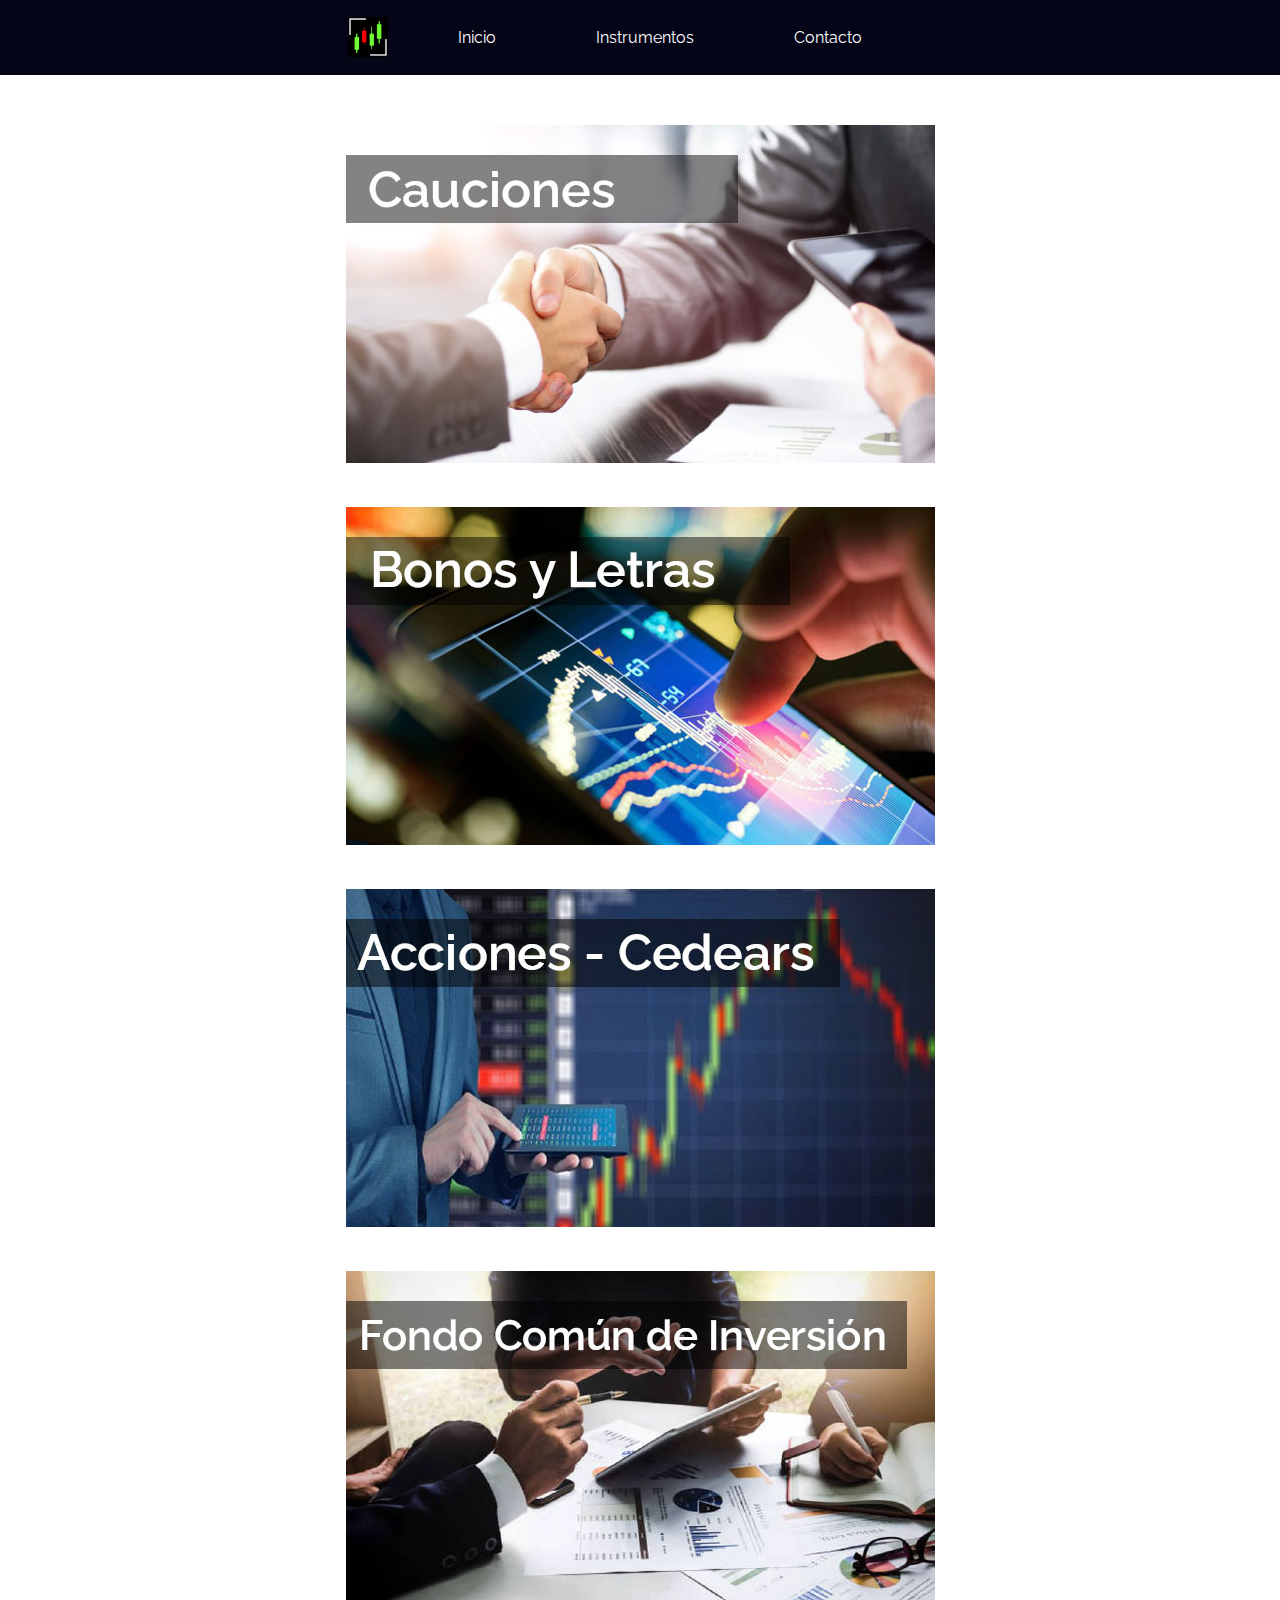
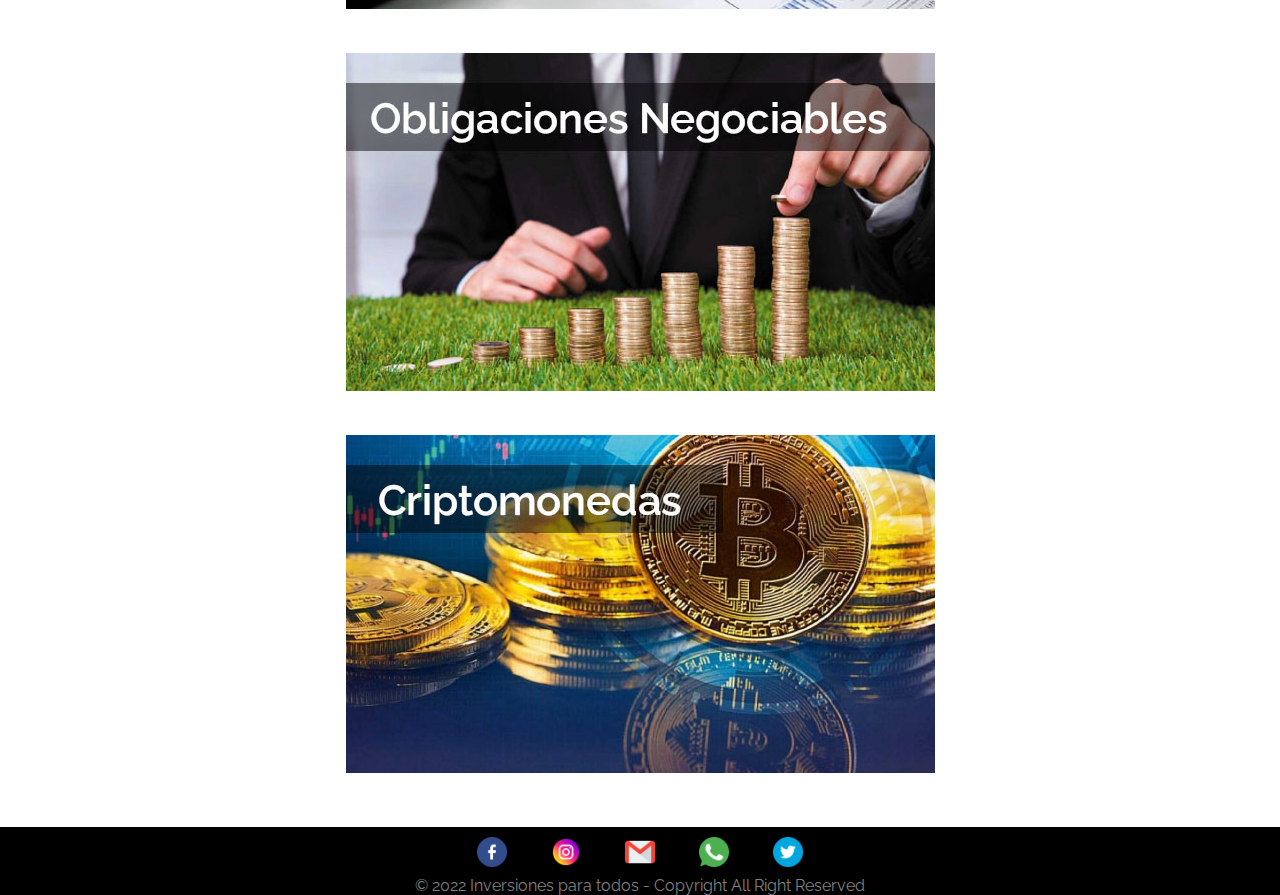
<file: instrumentos.html>
<!DOCTYPE html>
<html lang="en">
<head>
    <meta charset="UTF-8">
    <meta http-equiv="X-UA-Compatible" content="IE=edge">
    <meta name="viewport" content="width=device-width, initial-scale=1.0">
    <title>Instrumentos</title>
    <link href="https://fonts.googleapis.com/css2?family=Raleway:wght@300&display=swap" rel="stylesheet">
    <link rel="icon" href="img/IPT.ico">
    <link rel="stylesheet" href="css/styles.css">
</head>
<body>

    <header>

        <nav class="flex-container">

            <div class="menu">
                <div class="logo">
                    <img src="img/IPT.png" alt="logo IPT">
                </div>

                <div class="links">
                    <a href="index.html">Inicio</a>
                    <a href="instrumentos.html">Instrumentos</a>
                    <a href="contacto.html">Contacto</a>
                </div>
            </div>
        </nav>

    </header>
    
    <main>
        <div class="instrumentos">
            <a href="Cauciones.html"> <img src="./img/instrumentos/Cauciones.jpg" width="400px" alt="cauciones"></a>
            <a href="Bonos.html"> <img src="./img/instrumentos/BonosyLetras.jpg" width="400px" alt="BonosyLetras"></a>
            <a href="AccionesCedearsyADR.html"> <img src="./img/instrumentos/AccionesCedears.jpg" width="400px" alt="AccionesCedearsyADR"></a>
            <a href="FondosComunesdeInversion.html"> <img src="./img/instrumentos/FCI.jpg" width="400px" alt="FondosComunesdeInversion"></a>
            <a href="Obligacionesnegociables.html"> <img src="./img/instrumentos/ObligacionesNegociables.jpg" width="400px" alt="Obligacionesnegociables"></a>
            <a href="Criptomonedas.html"> <img src="./img/instrumentos/Criptomonedas.jpg" width="400px" alt="Criptomonedas"></a>
        </div>
    </main>

    <footer>
        <div class="red-social">
            <a target="_blank" href="https://facebook.com/">      <img src="./img/iconos/facebook.png" width="30" alt="logoFacebook"></a>
            <a target="_blank" href="https://instagram.com/">     <img src="./img/iconos/instagram.png" width="30" alt="logoInstagram"></a>
            <a target="_blank" href="mailto:inversionesparatodos@gmail.com"> <img src="./img/iconos/gmail.png" width="30" alt="logoGmail"></a>
            <a target="_blank" href="https://wa.me/+5492235416866?text=Me%20gustaria%20recibir%20mas%20info%20sobre%20la%20academia..."> <img src="./img/iconos/whatsapp.png" width="30" alt="logoWhatsapp"></a>                <a target="_blank" href="https://twitter.com/?lang=es"> <img src="./img/iconos/gorjeo.png" width="30" alt="logoTwitter"></a>
        </div>
        <p> &copy; 2022 Inversiones para todos - Copyright All Right Reserved </p>
    </footer>
  
</body>
</html>
</file>
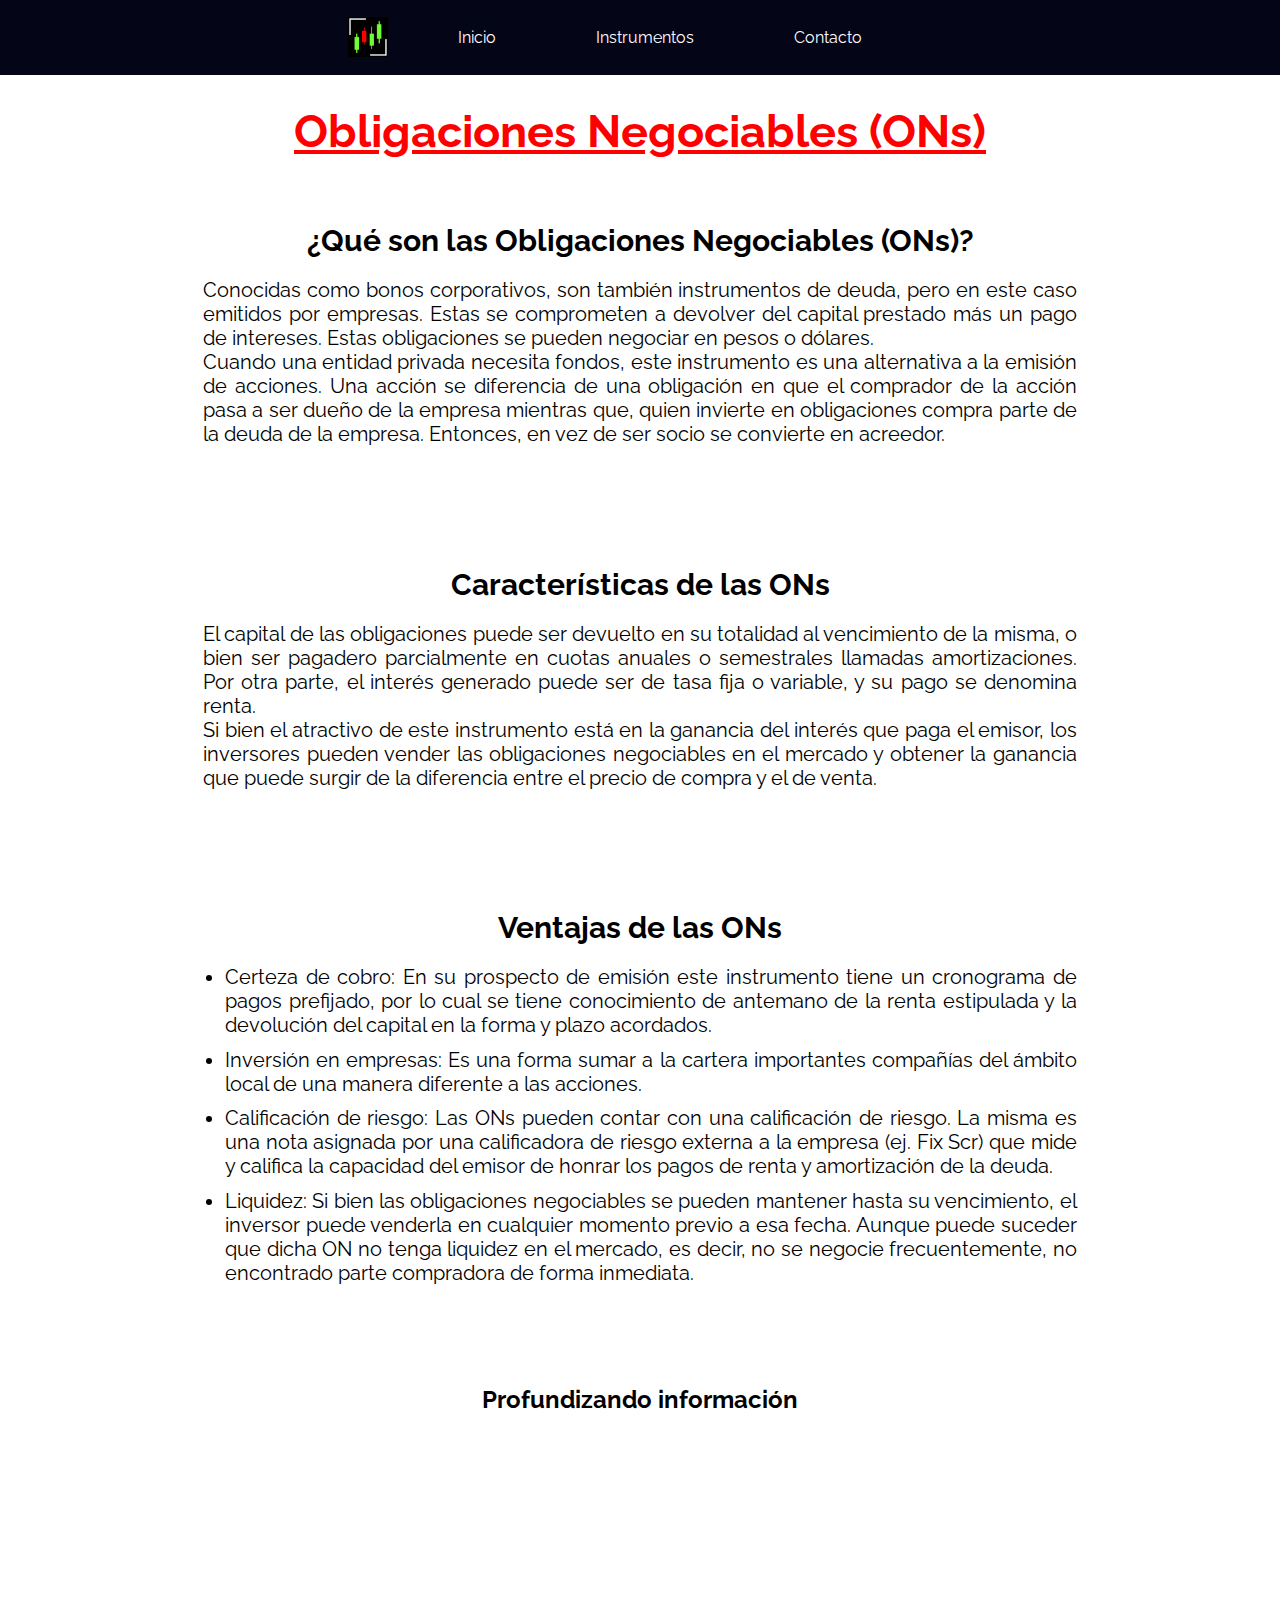
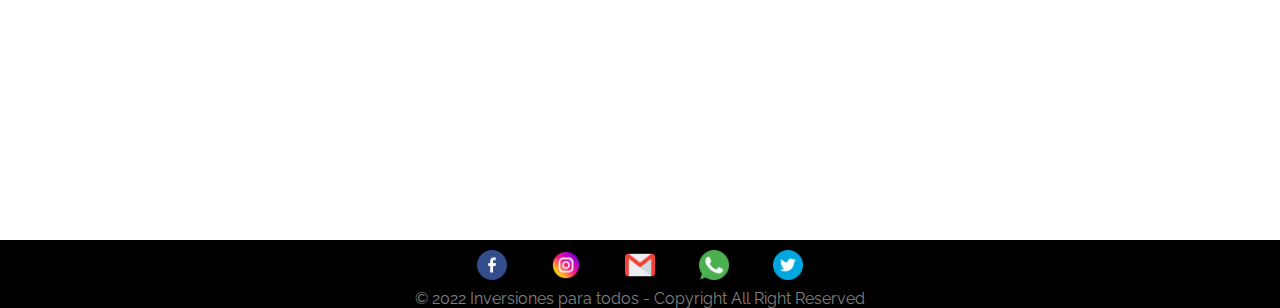
<file: Obligacionesnegociables.html>
<!DOCTYPE html>
<html lang="en">

<head>
    <meta charset="UTF-8">
    <meta http-equiv="X-UA-Compatible" content="IE=edge">
    <meta name="viewport" content="width=device-width, initial-scale=1.0">
    <title>Obligaciones Negociables</title>
    <link href="https://fonts.googleapis.com/css2?family=Raleway:wght@300&display=swap" rel="stylesheet">
    <link rel="icon" href="img/IPT.ico">
    <link rel="stylesheet" href="css/styles.css">
</head>

<body>

    <header>

        <nav class="flex">

            <div class="menu">
                <div class="logo">
                    <img src="img/IPT.png" alt="logo IPT">
                </div>

                <div class="links">
                    <a href="index.html">Inicio</a>
                    <a href="instrumentos.html">Instrumentos</a>
                    <a href="contacto.html">Contacto</a>
                </div>
            </div>
        </nav>

    </header>

    <main>

        <h1 class="titulo-instrumento">Obligaciones Negociables (ONs)</h1>

        <section>

            <h2 class="subtitulos-instrumentos">¿Qué son las Obligaciones Negociables (ONs)?</h2>

            <p class="parrafos-instrumentos">Conocidas como bonos corporativos, son también instrumentos de deuda, pero en este caso emitidos por
                empresas. Estas se comprometen a devolver del capital prestado más un pago de intereses. Estas
                obligaciones se pueden negociar en pesos o dólares. <br> Cuando una entidad privada necesita fondos, este instrumento es una alternativa a la emisión de acciones.
                Una acción se diferencia de una obligación en que el comprador de la acción pasa a ser dueño de la
                empresa mientras que, quien invierte en obligaciones compra parte de la deuda de la empresa. Entonces,
                en vez de ser socio se convierte en acreedor.</p>

        </section>

        <section>

            <h2 class="subtitulos-instrumentos">Características de las ONs</h2>

            <p class="parrafos-instrumentos">El capital de las obligaciones puede ser devuelto en su totalidad al vencimiento de la misma, o bien ser
                pagadero parcialmente en cuotas anuales o semestrales llamadas amortizaciones. Por otra parte, el
                interés generado puede ser de tasa fija o variable, y su pago se denomina renta. <br> Si bien el atractivo de este instrumento está en la ganancia del interés que paga el emisor, los
                inversores pueden vender las obligaciones negociables en el mercado y obtener la ganancia que puede
                surgir de la diferencia entre el precio de compra y el de venta.</p>

        </section>

        <section>

            <h2 class="subtitulos-instrumentos">Ventajas de las ONs</h2>

            <ul class="ul-instrumentos">
                <li>Certeza de cobro: En su prospecto de emisión este instrumento tiene un cronograma de pagos
                    prefijado, por lo cual se tiene conocimiento de antemano de la renta estipulada y la devolución del
                    capital en la forma y plazo acordados.</li>
                <li>Inversión en empresas: Es una forma sumar a la cartera importantes compañías del ámbito local de
                    una manera diferente a las acciones.</li>
                <li>Calificación de riesgo: Las ONs pueden contar con una calificación de riesgo. La misma es una
                    nota asignada por una calificadora de riesgo externa a la empresa (ej. Fix Scr) que mide y califica
                    la capacidad del emisor de honrar los pagos de renta y amortización de la deuda.</li>
                <li>Liquidez: Si bien las obligaciones negociables se pueden mantener hasta su vencimiento, el
                    inversor puede venderla en cualquier momento previo a esa fecha. Aunque puede suceder que dicha ON
                    no tenga liquidez en el mercado, es decir, no se negocie frecuentemente, no encontrado parte
                    compradora de forma inmediata.</li>
            </ul>

        </section>

        <section>
            <h2>Profundizando información</h2>
            <div class="contenedor6">
                <div class="videoResponsive5">
                    <iframe width="560" height="315" src="https://www.youtube.com/embed/-bdCBVr9wEw"
                        title="YouTube video player" frameborder="0"
                        allow="accelerometer; autoplay; clipboard-write; encrypted-media; gyroscope; picture-in-picture"
                        allowfullscreen></iframe>
                </div>
            </div>
        </section>

    </main>

    <footer>
        <div class="red-social">
            <a target="_blank" href="https://facebook.com/"> <img src="./img/iconos/facebook.png" width="30"
                    alt="logoFacebook"></a>
            <a target="_blank" href="https://instagram.com/"> <img src="./img/iconos/instagram.png" width="30"
                    alt="logoInstagram"></a>
            <a target="_blank" href="mailto:inversionesparatodos@gmail.com"> <img src="./img/iconos/gmail.png"
                    width="30" alt="logoGmail"></a>
            <a target="_blank"
                href="https://wa.me/+5492235416866?text=Me%20gustaria%20recibir%20mas%20info%20sobre%20la%20academia...">
                <img src="./img/iconos/whatsapp.png" width="30" alt="logoWhatsapp"></a> <a target="_blank"
                href="https://twitter.com/?lang=es"> <img src="./img/iconos/gorjeo.png" width="30"
                    alt="logoTwitter"></a>
        </div>
        <p> &copy; 2022 Inversiones para todos - Copyright All Right Reserved </p>
    </footer>

</body>

</html>
</file>
<file: css/styles.css>
* {
    margin: 0;
    padding: 0;
    box-sizing: border-box;
    font-family: 'Raleway', sans-serif;
}

body {
    display: flex;
    flex-direction: column;
    min-height: 100vh;
}

header {
    background: rgb(5, 5, 24);
    padding: 1%;
}

header nav {
    display: flex;
    flex-direction: row;
    justify-content: space-around;
    align-items: center;
}

header nav .menu {
    display: flex;
    flex-direction: row;
    justify-content: space-around;
    align-items: center;
}

header nav .menu .logo img {
    margin: -50%;
    width: 40px;
    display: block;
}

header nav .menu .links {
    display: flex
}

header nav .menu .links a {
    color: rgb(255, 255, 255);
    text-decoration: none;
    padding: 15px 50px;

}

header nav .menu .links a:hover {
    font-weight: bold;
    color: black;
    background-color: rgb(255, 240, 240);
    transition: all 0.4s ease-in-out;
    transform: scale(1.05, 1.05);
}

main {
    width: 90%;
    margin: 20px auto;
    padding: 10px;
    text-align: center;
}

.contenedor {
    width: 75vw;
    margin: auto;
}

main div img {
    width: 70%;
}

main h1 {
    text-align: center;
}

h1+h2 {
    text-align: center;
}

main p {
    text-align: center;
}

main section p {
    text-align: justify;
}

.instrumentos img {width: 100%;}

section {
    max-width: 1140px;
    min-width: 320px;
    width: 100%;
    padding: 45px 20px;
    margin: 0 auto;
}

.contenedor2,
.contenedor3,
.contenedor4,
.contenedor5,
.contenedor6,
.contenedor7 {
    width: 625px;
}

.videoResponsive,
.videoResponsive2,
.videoResponsive3,
.videoResponsive4,
.videoResponsive5,
.videoResponsive6 {
    position: relative;
    overflow: hidden;
    width: 100%;
    padding-top: 56.25%;
}

.videoResponsive iframe,
.videoResponsive2 iframe,
.videoResponsive3 iframe,
.videoResponsive4 iframe,
.videoResponsive5 iframe,
.videoResponsive6 iframe {
    position: absolute;
    width: 100%;
    height: 100%;
    top: 0%;
    right: 0;
    bottom: 0;
    left: 0;
    border-radius: 15px;
}

footer {
    color: gray;
    margin-top: auto;
    background: black;
    text-align: center;
}

.red-social a {
    display: inline-block;
    margin: 10px 20px 5px 20px;
}

.instrumentos a {
    display: inline-block;
    margin: 20px;
}

.titulo-instrumento {
    text-align: center;
    font-size: 45px;
    text-decoration: underline;
    color: red;
}

.subtitulos-instrumentos{
    padding: 20px;
    text-align: center;
    font-size: 30px;
}

.parrafos-instrumentos {
    padding-left: 10% ;
    padding-right: 10% ;
    padding-bottom: 1%;
    text-align: justify;
    font-size: 20px;
}

.ul-instrumentos {
    padding-left: 12% ;
    padding-right: 10% ;
    text-align: justify;
    font-size: 20px;
}

.ul-instrumentos li {
    padding-bottom: 1ex;
}
</file>
